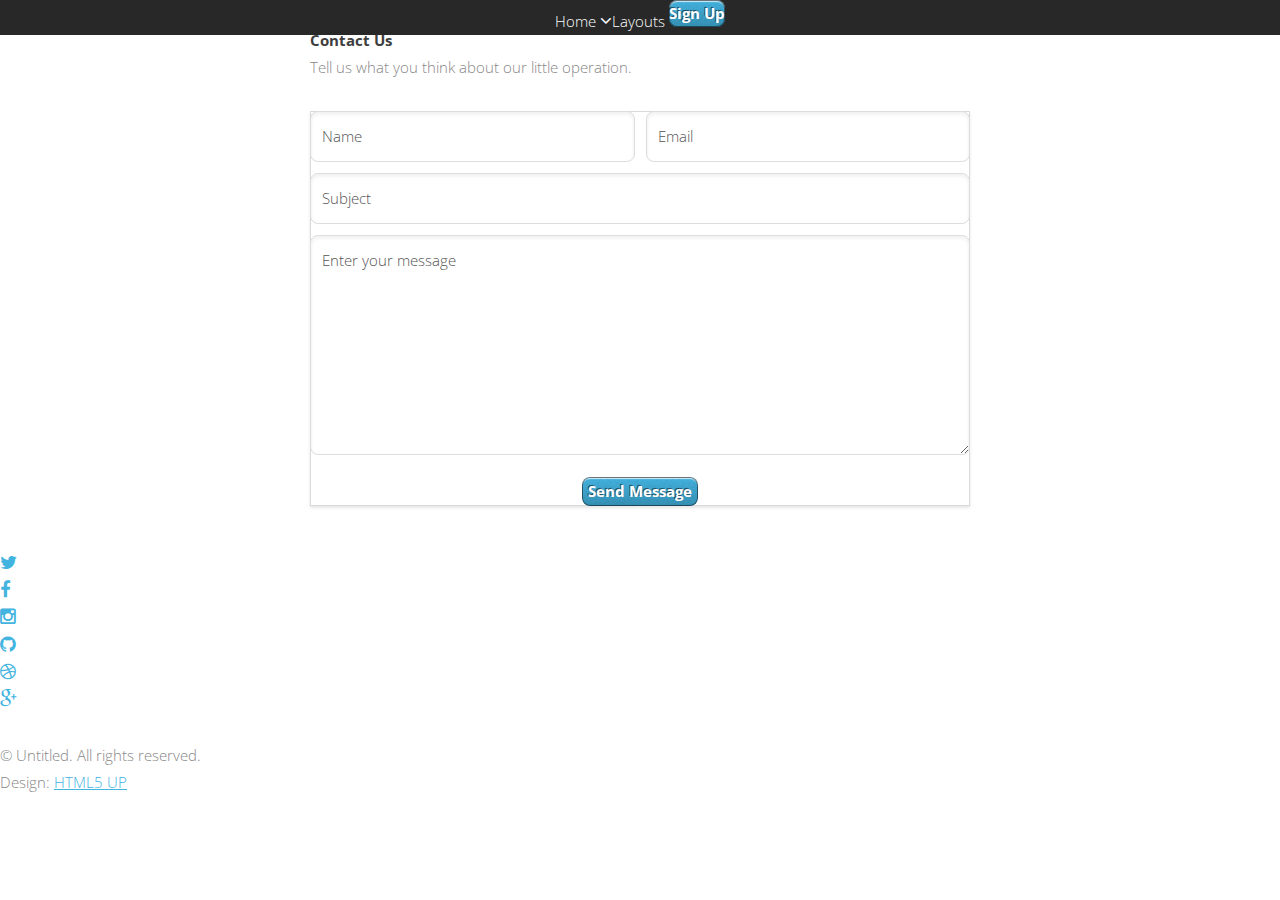
<file: contact.html>
<!DOCTYPE HTML>
<!--
	Alpha by HTML5 UP
	html5up.net | @n33co
	Free for personal and commercial use under the CCA 3.0 license (html5up.net/license)
-->
<html>
	<head>
		<title>Contact - Alpha by HTML5 UP</title>
		<meta http-equiv="content-type" content="text/html; charset=utf-8" />
		<meta name="description" content="" />
		<meta name="keywords" content="" />
		<!--[if lte IE 8]><script src="css/ie/html5shiv.js"></script><![endif]-->
		<script src="js/jquery.min.js"></script>
		<script src="js/jquery.dropotron.min.js"></script>
		<script src="js/jquery.scrollgress.min.js"></script>
		<script src="js/skel.min.js"></script>
		<script src="js/skel-layers.min.js"></script>
		<script src="js/init.js"></script>
		<noscript>
			<link rel="stylesheet" href="css/skel.css" />
			<link rel="stylesheet" href="css/style.css" />
			<link rel="stylesheet" href="css/style-wide.css" />
		</noscript>
		<!--[if lte IE 8]><link rel="stylesheet" href="css/ie/v8.css" /><![endif]-->
	</head>
	<body>

		<!-- Header -->
			<header id="header">
				<h1><a href="index.html">Alpha</a> by HTML5 UP</h1>
				<nav id="nav">
					<ul>
						<li><a href="index.html">Home</a></li>
						<li>
							<a href="" class="icon fa-angle-down">Layouts</a>
							<ul>
								<li><a href="generic.html">Generic</a></li>
								<li><a href="contact.html">Contact</a></li>
								<li><a href="elements.html">Elements</a></li>
								<li>
									<a href="">Submenu</a>
									<ul>
										<li><a href="#">Option One</a></li>
										<li><a href="#">Option Two</a></li>
										<li><a href="#">Option Three</a></li>
										<li><a href="#">Option Four</a></li>
									</ul>
								</li>
							</ul>
						</li>
						<li><a href="#" class="button">Sign Up</a></li>
					</ul>
				</nav>
			</header>

		<!-- Main -->
			<section id="main" class="container small">
				<header>
					<h2>Contact Us</h2>
					<p>Tell us what you think about our little operation.</p>
				</header>
				<div class="box">
					<form method="post" action="#">
						<div class="row uniform half collapse-at-2">
							<div class="6u">
								<input type="text" name="name" id="name" value="" placeholder="Name" />
							</div>
							<div class="6u">
								<input type="email" name="email" id="email" value="" placeholder="Email" />
							</div>
						</div>
						<div class="row uniform half">
							<div class="12u">
								<input type="text" name="subject" id="subject" value="" placeholder="Subject" />
							</div>
						</div>
						<div class="row uniform half">
							<div class="12u">
								<textarea name="message" id="message" placeholder="Enter your message" rows="6"></textarea>
							</div>
						</div>
						<div class="row uniform">
							<div class="12u">
								<ul class="actions align-center">
									<li><input type="submit" value="Send Message" /></li>
								</ul>
							</div>
						</div>
					</form>
				</div>
			</section>
			
		<!-- Footer -->
			<footer id="footer">
				<ul class="icons">
					<li><a href="#" class="icon fa-twitter"><span class="label">Twitter</span></a></li>
					<li><a href="#" class="icon fa-facebook"><span class="label">Facebook</span></a></li>
					<li><a href="#" class="icon fa-instagram"><span class="label">Instagram</span></a></li>
					<li><a href="#" class="icon fa-github"><span class="label">Github</span></a></li>
					<li><a href="#" class="icon fa-dribbble"><span class="label">Dribbble</span></a></li>
					<li><a href="#" class="icon fa-google-plus"><span class="label">Google+</span></a></li>
				</ul>
				<ul class="copyright">
					<li>&copy; Untitled. All rights reserved.</li><li>Design: <a href="http://html5up.net">HTML5 UP</a></li>
				</ul>
			</footer>

	</body>
</html>
</file>
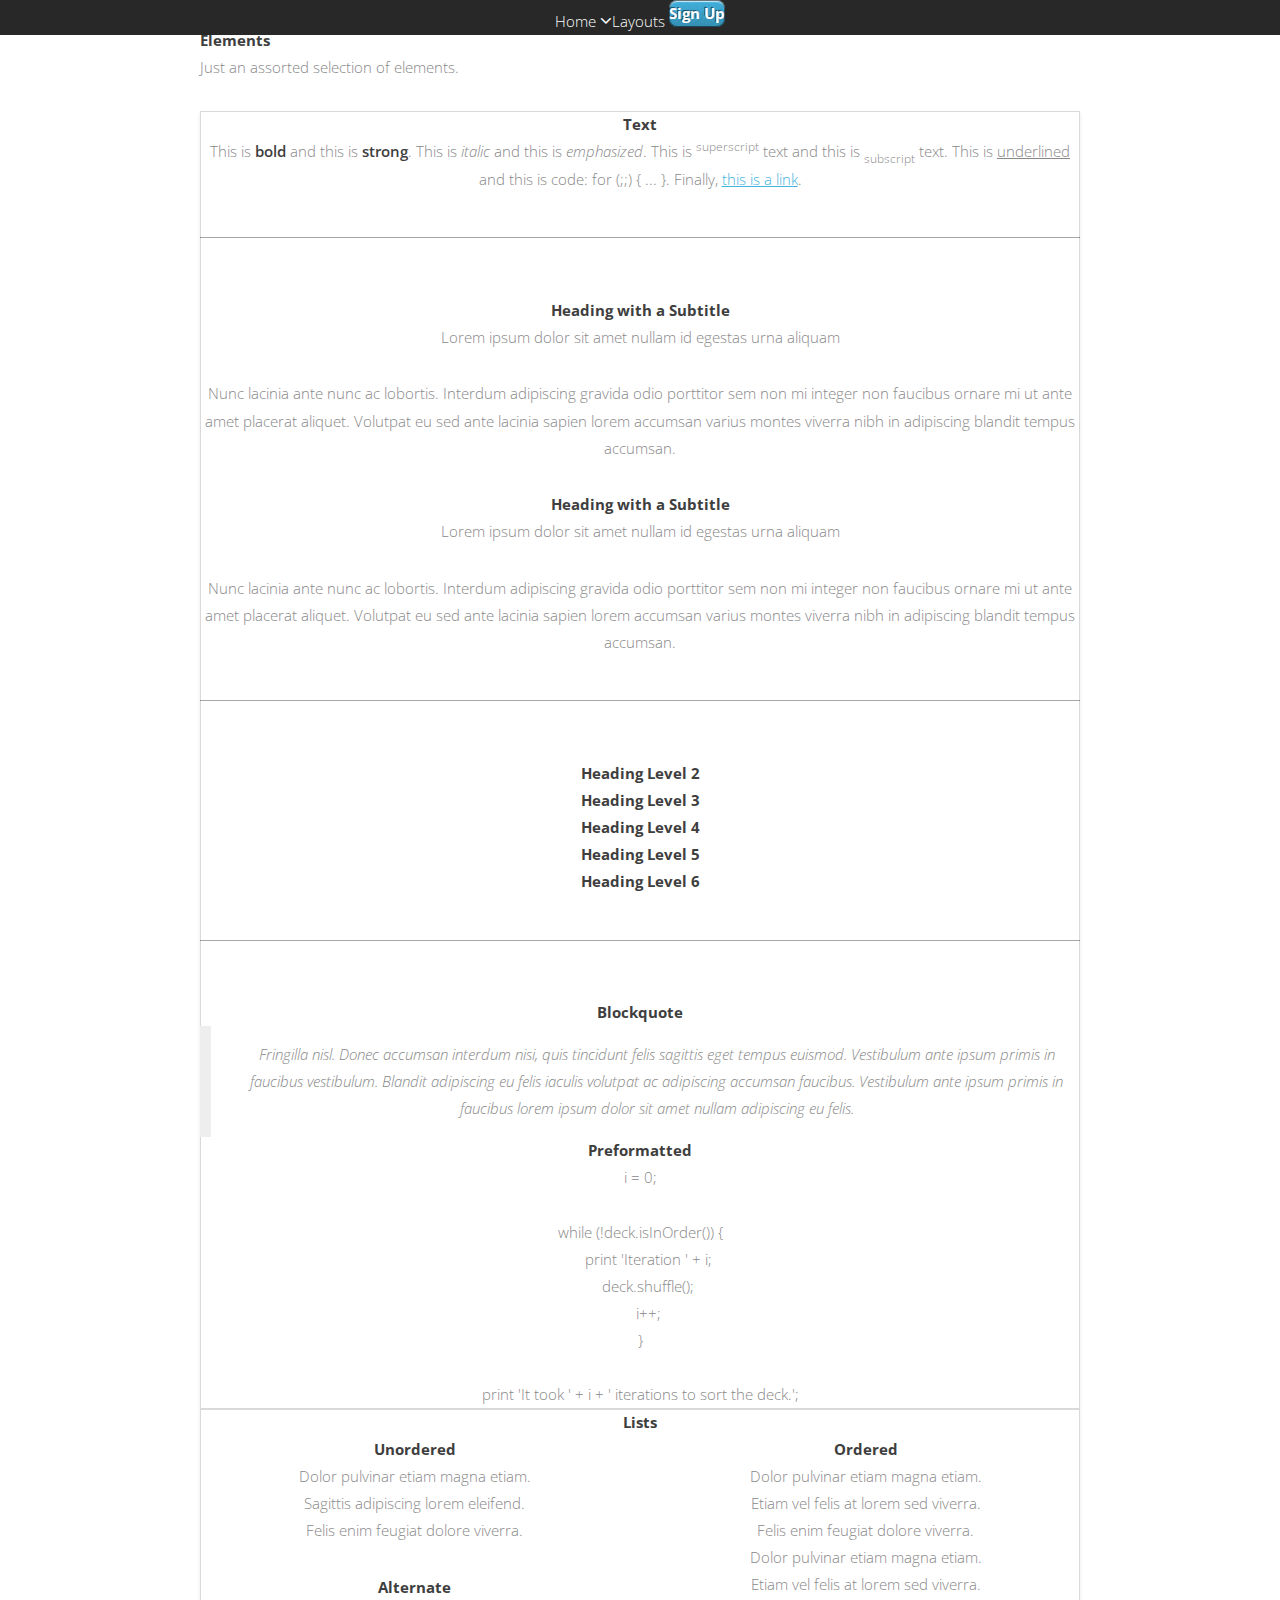
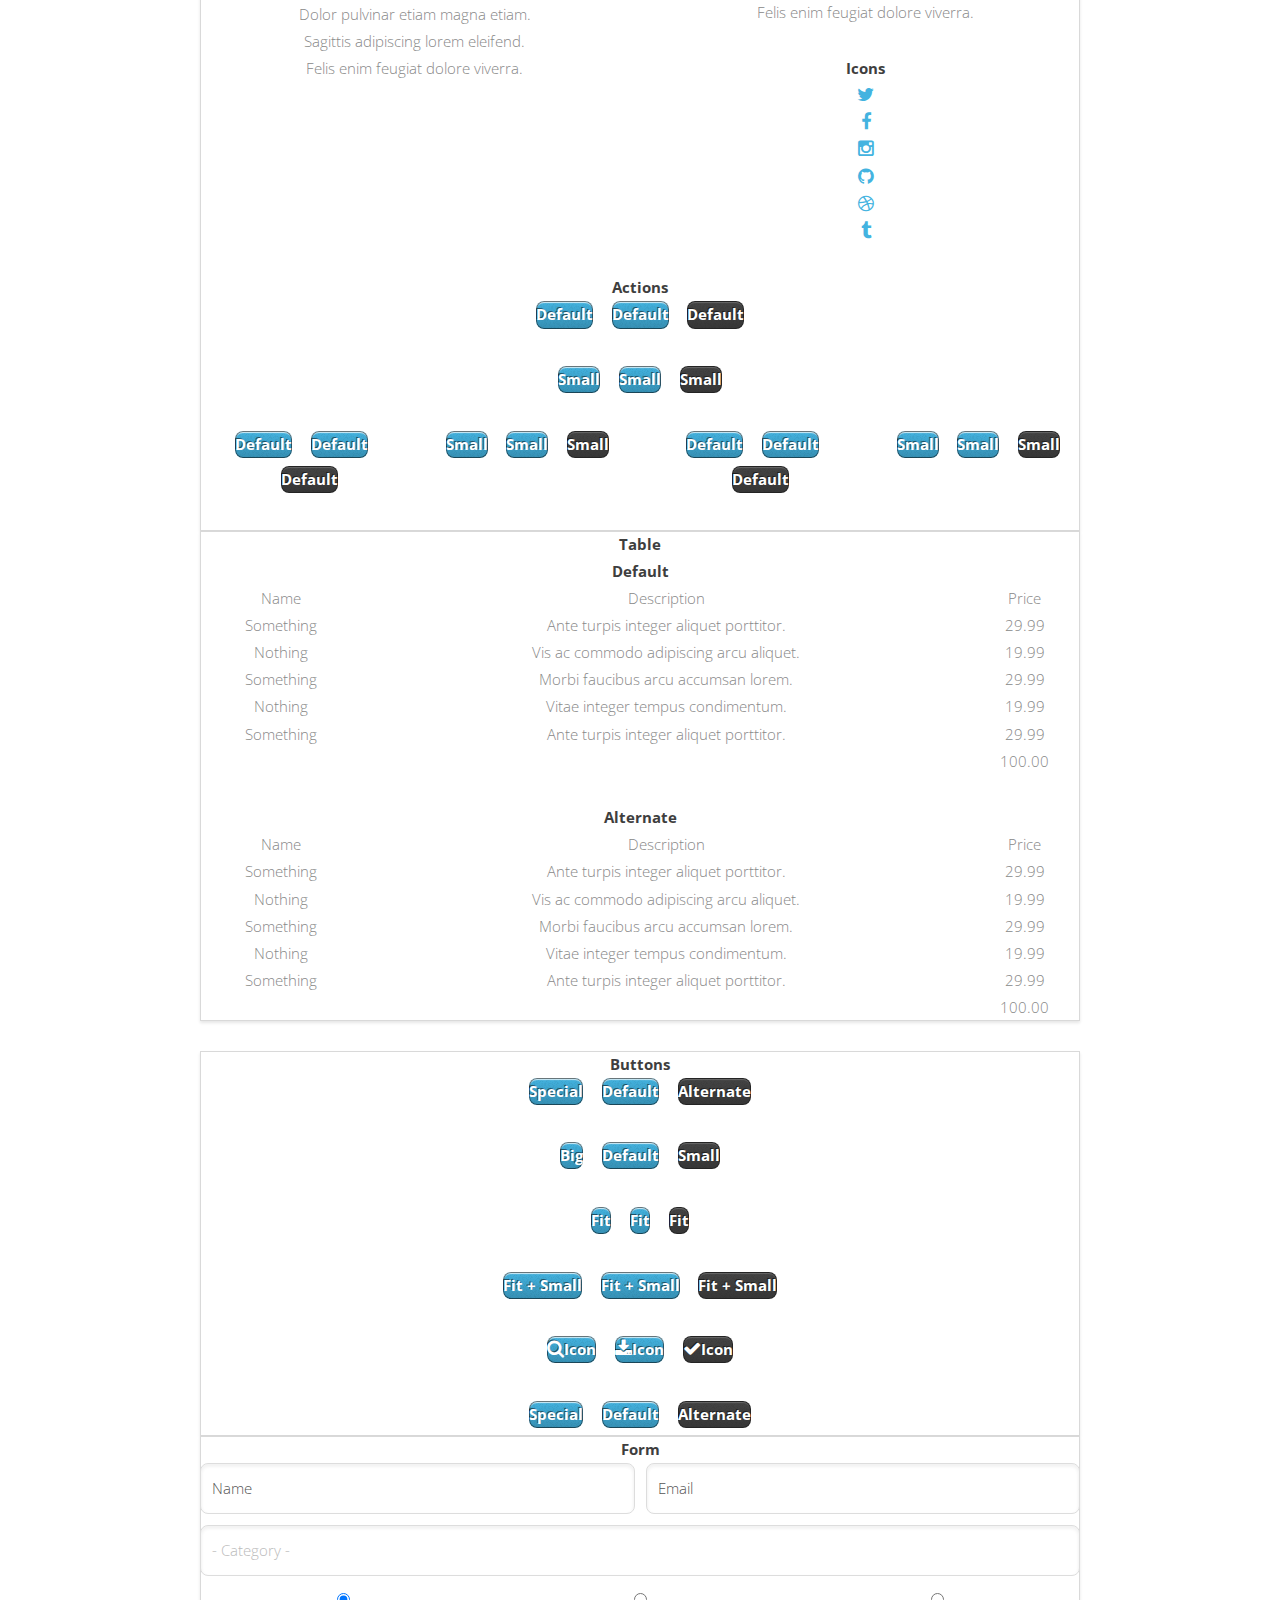
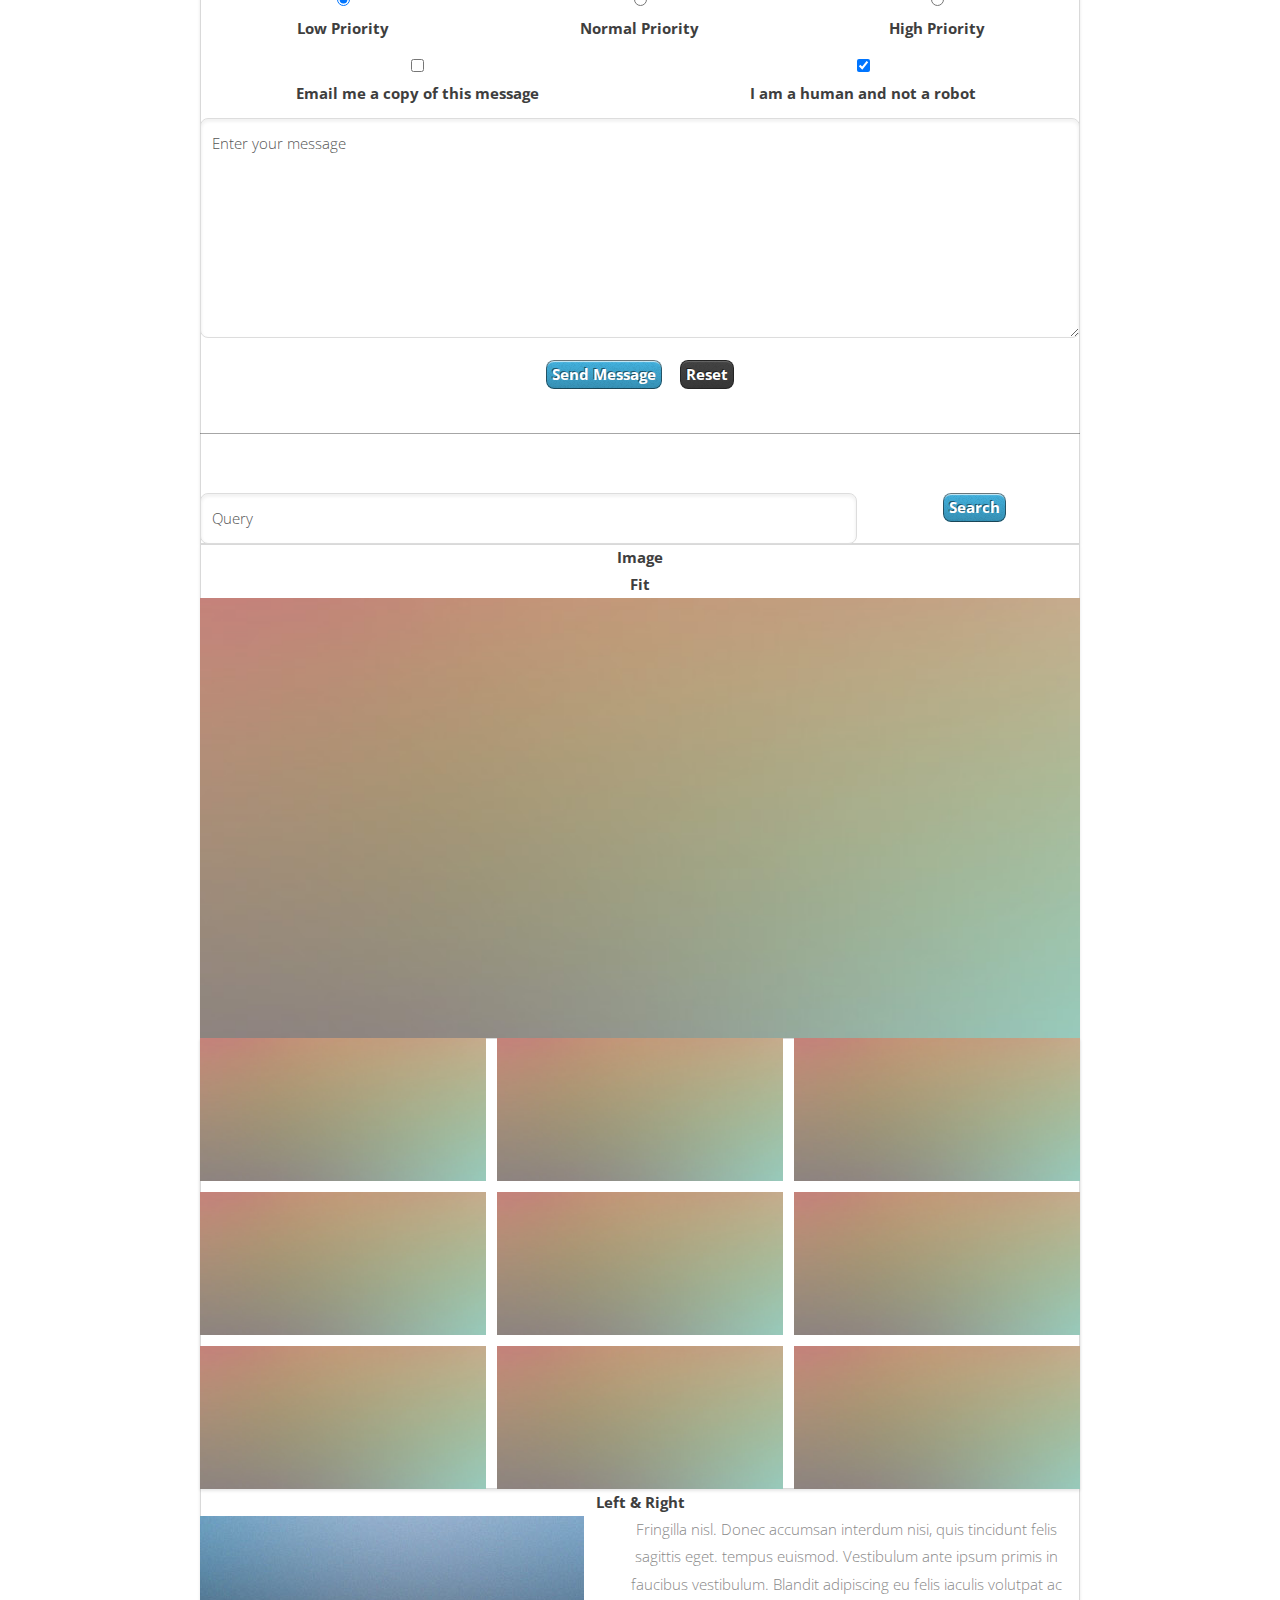
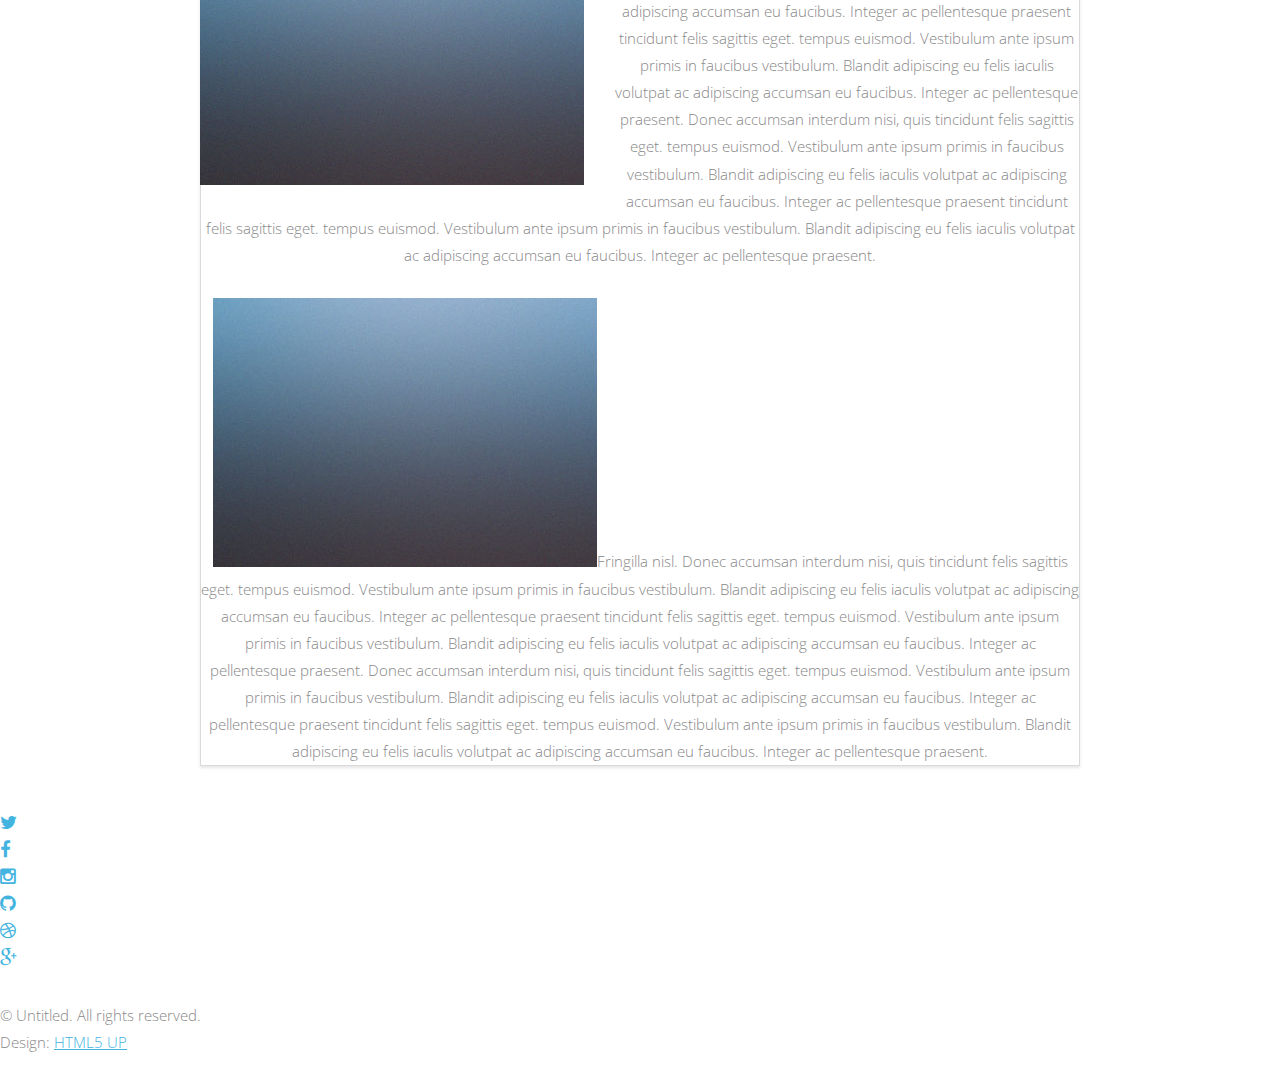
<file: elements.html>
<!DOCTYPE HTML>
<!--
	Alpha by HTML5 UP
	html5up.net | @n33co
	Free for personal and commercial use under the CCA 3.0 license (html5up.net/license)
-->
<html>
	<head>
		<title>Elements - Alpha by HTML5 UP</title>
		<meta http-equiv="content-type" content="text/html; charset=utf-8" />
		<meta name="description" content="" />
		<meta name="keywords" content="" />
		<!--[if lte IE 8]><script src="css/ie/html5shiv.js"></script><![endif]-->
		<script src="js/jquery.min.js"></script>
		<script src="js/jquery.dropotron.min.js"></script>
		<script src="js/jquery.scrollgress.min.js"></script>
		<script src="js/skel.min.js"></script>
		<script src="js/skel-layers.min.js"></script>
		<script src="js/init.js"></script>
		<noscript>
			<link rel="stylesheet" href="css/skel.css" />
			<link rel="stylesheet" href="css/style.css" />
			<link rel="stylesheet" href="css/style-wide.css" />
		</noscript>
		<!--[if lte IE 8]><link rel="stylesheet" href="css/ie/v8.css" /><![endif]-->
	</head>
	<body>

		<!-- Header -->
			<header id="header">
				<h1><a href="index.html">Alpha</a> by HTML5 UP</h1>
				<nav id="nav">
					<ul>
						<li><a href="index.html">Home</a></li>
						<li>
							<a href="" class="icon fa-angle-down">Layouts</a>
							<ul>
								<li><a href="generic.html">Generic</a></li>
								<li><a href="contact.html">Contact</a></li>
								<li><a href="elements.html">Elements</a></li>
								<li>
									<a href="">Submenu</a>
									<ul>
										<li><a href="#">Option One</a></li>
										<li><a href="#">Option Two</a></li>
										<li><a href="#">Option Three</a></li>
										<li><a href="#">Option Four</a></li>
									</ul>
								</li>
							</ul>
						</li>
						<li><a href="#" class="button">Sign Up</a></li>
					</ul>
				</nav>
			</header>

		<!-- Main -->
			<section id="main" class="container">
				<header>
					<h2>Elements</h2>
					<p>Just an assorted selection of elements.</p>
				</header>
				<div class="row">
					<div class="12u">

						<!-- Text -->
							<section class="box">
								<h3>Text</h3>
								<p>This is <b>bold</b> and this is <strong>strong</strong>. This is <i>italic</i> and this is <em>emphasized</em>.
								This is <sup>superscript</sup> text and this is <sub>subscript</sub> text.
								This is <u>underlined</u> and this is code: <code>for (;;) { ... }</code>. Finally, <a href="#">this is a link</a>.</p>

								<hr />
								
								<header>
									<h3>Heading with a Subtitle</h3>
									<p>Lorem ipsum dolor sit amet nullam id egestas urna aliquam</p>
								</header>
								<p>Nunc lacinia ante nunc ac lobortis. Interdum adipiscing gravida odio porttitor sem non mi integer non faucibus ornare mi ut ante amet placerat aliquet. Volutpat eu sed ante lacinia sapien lorem accumsan varius montes viverra nibh in adipiscing blandit tempus accumsan.</p>
								<header>
									<h4>Heading with a Subtitle</h4>
									<p>Lorem ipsum dolor sit amet nullam id egestas urna aliquam</p>
								</header>
								<p>Nunc lacinia ante nunc ac lobortis. Interdum adipiscing gravida odio porttitor sem non mi integer non faucibus ornare mi ut ante amet placerat aliquet. Volutpat eu sed ante lacinia sapien lorem accumsan varius montes viverra nibh in adipiscing blandit tempus accumsan.</p>

								<hr />
								
								<h2>Heading Level 2</h2>
								<h3>Heading Level 3</h3>
								<h4>Heading Level 4</h4>
								<h5>Heading Level 5</h5>
								<h6>Heading Level 6</h6>

								<hr />

								<h4>Blockquote</h4>
								<blockquote>Fringilla nisl. Donec accumsan interdum nisi, quis tincidunt felis sagittis eget tempus euismod. Vestibulum ante ipsum primis in faucibus vestibulum. Blandit adipiscing eu felis iaculis volutpat ac adipiscing accumsan faucibus. Vestibulum ante ipsum primis in faucibus lorem ipsum dolor sit amet nullam adipiscing eu felis.</blockquote>

								<h4>Preformatted</h4>
								<pre>i = 0;

while (!deck.isInOrder()) {
    print 'Iteration ' + i;
    deck.shuffle();
    i++;
}

print 'It took ' + i + ' iterations to sort the deck.';
</pre>
							</section>

					</div>
				</div>
				<div class="row">
					<div class="12u">
						
						<!-- Lists -->
							<section class="box">
								<h3>Lists</h3>
								<div class="row collapse-at-2">
									<div class="6u">

										<h4>Unordered</h4>
										<ul>
											<li>Dolor pulvinar etiam magna etiam.</li>
											<li>Sagittis adipiscing lorem eleifend.</li>
											<li>Felis enim feugiat dolore viverra.</li>
										</ul>

										<h4>Alternate</h4>
										<ul class="alt">
											<li>Dolor pulvinar etiam magna etiam.</li>
											<li>Sagittis adipiscing lorem eleifend.</li>
											<li>Felis enim feugiat dolore viverra.</li>
										</ul>
										
									</div>
									<div class="6u">
										
										<h4>Ordered</h4>
										<ol>
											<li>Dolor pulvinar etiam magna etiam.</li>
											<li>Etiam vel felis at lorem sed viverra.</li>
											<li>Felis enim feugiat dolore viverra.</li>
											<li>Dolor pulvinar etiam magna etiam.</li>
											<li>Etiam vel felis at lorem sed viverra.</li>
											<li>Felis enim feugiat dolore viverra.</li>
										</ol>

										<h4>Icons</h4>
										<ul class="icons">
											<li><a href="#" class="icon fa-twitter"><span class="label">Twitter</span></a></li>
											<li><a href="#" class="icon fa-facebook"><span class="label">Facebook</span></a></li>
											<li><a href="#" class="icon fa-instagram"><span class="label">Instagram</span></a></li>
											<li><a href="#" class="icon fa-github"><span class="label">Github</span></a></li>
											<li><a href="#" class="icon fa-dribbble"><span class="label">Dribbble</span></a></li>
											<li><a href="#" class="icon fa-tumblr"><span class="label">Tumblr</span></a></li>
										</ul>

									</div>
								</div>

								<h4>Actions</h4>
								<ul class="actions">
									<li><a href="#" class="button special">Default</a></li>
									<li><a href="#" class="button">Default</a></li>
									<li><a href="#" class="button alt">Default</a></li>
								</ul>
								<ul class="actions small">
									<li><a href="#" class="button special small">Small</a></li>
									<li><a href="#" class="button small">Small</a></li>
									<li><a href="#" class="button alt small">Small</a></li>
								</ul>
								<div class="row collapse-at-2">
									<div class="3u">
										<ul class="actions vertical">
											<li><a href="#" class="button special">Default</a></li>
											<li><a href="#" class="button">Default</a></li>
											<li><a href="#" class="button alt">Default</a></li>
										</ul>
									</div>
									<div class="3u">
										<ul class="actions vertical small">
											<li><a href="#" class="button special small">Small</a></li>
											<li><a href="#" class="button small">Small</a></li>
											<li><a href="#" class="button alt small">Small</a></li>
										</ul>
									</div>
									<div class="3u">
										<ul class="actions vertical">
											<li><a href="#" class="button special fit">Default</a></li>
											<li><a href="#" class="button fit">Default</a></li>
											<li><a href="#" class="button alt fit">Default</a></li>
										</ul>
									</div>
									<div class="3u">
										<ul class="actions vertical small">
											<li><a href="#" class="button special small fit">Small</a></li>
											<li><a href="#" class="button small fit">Small</a></li>
											<li><a href="#" class="button alt small fit">Small</a></li>
										</ul>
									</div>
								</div>
							</section>

					</div>
				</div>
				<div class="row">
					<div class="12u">

						<!-- Table -->
							<section class="box">
								<h3>Table</h3>
								
								<h4>Default</h4>
								<div class="table-wrapper">
									<table>
										<thead>
											<tr>
												<th>Name</th>
												<th>Description</th>
												<th>Price</th>
											</tr>
										</thead>
										<tbody>
											<tr>
												<td>Something</td>
												<td>Ante turpis integer aliquet porttitor.</td>
												<td>29.99</td>
											</tr>
											<tr>
												<td>Nothing</td>
												<td>Vis ac commodo adipiscing arcu aliquet.</td>
												<td>19.99</td>
											</tr>
											<tr>
												<td>Something</td>
												<td> Morbi faucibus arcu accumsan lorem.</td>
												<td>29.99</td>
											</tr>
											<tr>
												<td>Nothing</td>
												<td>Vitae integer tempus condimentum.</td>
												<td>19.99</td>
											</tr>
											<tr>
												<td>Something</td>
												<td>Ante turpis integer aliquet porttitor.</td>
												<td>29.99</td>
											</tr>
										</tbody>
										<tfoot>
											<tr>
												<td colspan="2"></td>
												<td>100.00</td>
											</tr>
										</tfoot>
									</table>
								</div>
								
								<h4>Alternate</h4>
								<div class="table-wrapper">
									<table class="alt">
										<thead>
											<tr>
												<th>Name</th>
												<th>Description</th>
												<th>Price</th>
											</tr>
										</thead>
										<tbody>
											<tr>
												<td>Something</td>
												<td>Ante turpis integer aliquet porttitor.</td>
												<td>29.99</td>
											</tr>
											<tr>
												<td>Nothing</td>
												<td>Vis ac commodo adipiscing arcu aliquet.</td>
												<td>19.99</td>
											</tr>
											<tr>
												<td>Something</td>
												<td> Morbi faucibus arcu accumsan lorem.</td>
												<td>29.99</td>
											</tr>
											<tr>
												<td>Nothing</td>
												<td>Vitae integer tempus condimentum.</td>
												<td>19.99</td>
											</tr>
											<tr>
												<td>Something</td>
												<td>Ante turpis integer aliquet porttitor.</td>
												<td>29.99</td>
											</tr>
										</tbody>
										<tfoot>
											<tr>
												<td colspan="2"></td>
												<td>100.00</td>
											</tr>
										</tfoot>
									</table>
								</div>
							</section>

					</div>
				</div>
				<div class="row">
					<div class="12u">

						<!-- Buttons -->
							<section class="box">
								<h3>Buttons</h3>
								<ul class="actions">
									<li><a href="#" class="button special">Special</a></li>
									<li><a href="#" class="button">Default</a></li>
									<li><a href="#" class="button alt">Alternate</a></li>
								</ul>
								<ul class="actions">
									<li><a href="#" class="button special big">Big</a></li>
									<li><a href="#" class="button">Default</a></li>
									<li><a href="#" class="button alt small">Small</a></li>
								</ul>
								<ul class="actions fit">
									<li><a href="#" class="button special fit">Fit</a></li>
									<li><a href="#" class="button fit">Fit</a></li>
									<li><a href="#" class="button alt fit">Fit</a></li>
								</ul>
								<ul class="actions fit small">
									<li><a href="#" class="button special fit small">Fit + Small</a></li>
									<li><a href="#" class="button fit small">Fit + Small</a></li>
									<li><a href="#" class="button alt fit small">Fit + Small</a></li>
								</ul>
								<ul class="actions">
									<li><a href="#" class="button special icon fa-search">Icon</a></li>
									<li><a href="#" class="button icon fa-download">Icon</a></li>
									<li><a href="#" class="button alt icon fa-check">Icon</a></li>
								</ul>
								<ul class="actions">
									<li><span class="button special disabled">Special</span></li>
									<li><span class="button disabled">Default</span></li>
									<li><span class="button alt disabled">Alternate</span></li>
								</ul>
							</section>

					</div>
				</div>
				<div class="row">
					<div class="12u">
						
						<!-- Form -->
							<section class="box">
								<h3>Form</h3>
								<form method="post" action="#">
									<div class="row uniform half ollapse-at-2">
										<div class="6u">
											<input type="text" name="name" id="name" value="" placeholder="Name" />
										</div>
										<div class="6u">
											<input type="email" name="email" id="email" value="" placeholder="Email" />
										</div>
									</div>
									<div class="row uniform half">
										<div class="12u">
											<div class="select-wrapper">
												<select name="category" id="category">
													<option value="">- Category -</option>
													<option value="1">Manufacturing</option>
													<option value="1">Shipping</option>
													<option value="1">Administration</option>
													<option value="1">Human Resources</option>
												</select>
											</div>
										</div>
									</div>
									<div class="row uniform half collapse-at-2">
										<div class="4u">
											<input type="radio" id="priority-low" name="priority" checked>
											<label for="priority-low">Low Priority</label>
										</div>
										<div class="4u">
											<input type="radio" id="priority-normal" name="priority">
											<label for="priority-normal">Normal Priority</label>
										</div>
										<div class="4u">
											<input type="radio" id="priority-high" name="priority">
											<label for="priority-high">High Priority</label>
										</div>
									</div>
									<div class="row uniform half">
										<div class="6u">
											<input type="checkbox" id="copy" name="copy">
											<label for="copy">Email me a copy of this message</label>
										</div>
										<div class="6u">
											<input type="checkbox" id="human" name="human" checked>
											<label for="human">I am a human and not a robot</label>
										</div>
									</div>
									<div class="row uniform half">
										<div class="12u">
											<textarea name="message" id="message" placeholder="Enter your message" rows="6"></textarea>
										</div>
									</div>
									<div class="row uniform">
										<div class="12u">
											<ul class="actions">
												<li><input type="submit" value="Send Message" /></li>
												<li><input type="reset" value="Reset" class="alt" /></li>
											</ul>
										</div>
									</div>
								</form>
							
								<hr />
								
								<form method="post" action="#">
									<div class="row uniform half collapse-at-2">
										<div class="9u">
											<input type="text" name="query" id="query" value="" placeholder="Query" />
										</div>
										<div class="3u">
											<input type="submit" value="Search" class="fit" />
										</div>
									</div>
								</form>
							</section>

					</div>
				</div>
				<div class="row">
					<div class="12u">
						
						<!-- Image -->
							<section class="box">
								<h3>Image</h3>
								<h4>Fit</h4>
								<span class="image fit"><img src="images/pic04.jpg" alt="" /></span>
								<div class="box alt">
									<div class="row no-collapse half uniform">
										<div class="4u"><span class="image fit"><img src="images/pic04.jpg" alt="" /></span></div>
										<div class="4u"><span class="image fit"><img src="images/pic04.jpg" alt="" /></span></div>
										<div class="4u"><span class="image fit"><img src="images/pic04.jpg" alt="" /></span></div>
									</div>
									<div class="row no-collapse half uniform">
										<div class="4u"><span class="image fit"><img src="images/pic04.jpg" alt="" /></span></div>
										<div class="4u"><span class="image fit"><img src="images/pic04.jpg" alt="" /></span></div>
										<div class="4u"><span class="image fit"><img src="images/pic04.jpg" alt="" /></span></div>
									</div>
									<div class="row no-collapse half uniform">
										<div class="4u"><span class="image fit"><img src="images/pic04.jpg" alt="" /></span></div>
										<div class="4u"><span class="image fit"><img src="images/pic04.jpg" alt="" /></span></div>
										<div class="4u"><span class="image fit"><img src="images/pic04.jpg" alt="" /></span></div>
									</div>
								</div>

								<h4>Left &amp; Right</h4>
								<p><span class="image left"><img src="images/pic05.jpg" alt="" /></span>Fringilla nisl. Donec accumsan interdum nisi, quis tincidunt felis sagittis eget. tempus euismod. Vestibulum ante ipsum primis in faucibus vestibulum. Blandit adipiscing eu felis iaculis volutpat ac adipiscing accumsan eu faucibus. Integer ac pellentesque praesent tincidunt felis sagittis eget. tempus euismod. Vestibulum ante ipsum primis in faucibus vestibulum. Blandit adipiscing eu felis iaculis volutpat ac adipiscing accumsan eu faucibus. Integer ac pellentesque praesent. Donec accumsan interdum nisi, quis tincidunt felis sagittis eget. tempus euismod. Vestibulum ante ipsum primis in faucibus vestibulum. Blandit adipiscing eu felis iaculis volutpat ac adipiscing accumsan eu faucibus. Integer ac pellentesque praesent tincidunt felis sagittis eget. tempus euismod. Vestibulum ante ipsum primis in faucibus vestibulum. Blandit adipiscing eu felis iaculis volutpat ac adipiscing accumsan eu faucibus. Integer ac pellentesque praesent.</p>
								<p><span class="image right"><img src="images/pic05.jpg" alt="" /></span>Fringilla nisl. Donec accumsan interdum nisi, quis tincidunt felis sagittis eget. tempus euismod. Vestibulum ante ipsum primis in faucibus vestibulum. Blandit adipiscing eu felis iaculis volutpat ac adipiscing accumsan eu faucibus. Integer ac pellentesque praesent tincidunt felis sagittis eget. tempus euismod. Vestibulum ante ipsum primis in faucibus vestibulum. Blandit adipiscing eu felis iaculis volutpat ac adipiscing accumsan eu faucibus. Integer ac pellentesque praesent. Donec accumsan interdum nisi, quis tincidunt felis sagittis eget. tempus euismod. Vestibulum ante ipsum primis in faucibus vestibulum. Blandit adipiscing eu felis iaculis volutpat ac adipiscing accumsan eu faucibus. Integer ac pellentesque praesent tincidunt felis sagittis eget. tempus euismod. Vestibulum ante ipsum primis in faucibus vestibulum. Blandit adipiscing eu felis iaculis volutpat ac adipiscing accumsan eu faucibus. Integer ac pellentesque praesent.</p>
							</section>

					</div>
				</div>
			</section>
			
		<!-- Footer -->
			<footer id="footer">
				<ul class="icons">
					<li><a href="#" class="icon fa-twitter"><span class="label">Twitter</span></a></li>
					<li><a href="#" class="icon fa-facebook"><span class="label">Facebook</span></a></li>
					<li><a href="#" class="icon fa-instagram"><span class="label">Instagram</span></a></li>
					<li><a href="#" class="icon fa-github"><span class="label">Github</span></a></li>
					<li><a href="#" class="icon fa-dribbble"><span class="label">Dribbble</span></a></li>
					<li><a href="#" class="icon fa-google-plus"><span class="label">Google+</span></a></li>
				</ul>
				<ul class="copyright">
					<li>&copy; Untitled. All rights reserved.</li><li>Design: <a href="http://html5up.net">HTML5 UP</a></li>
				</ul>
			</footer>

	</body>
</html>
</file>
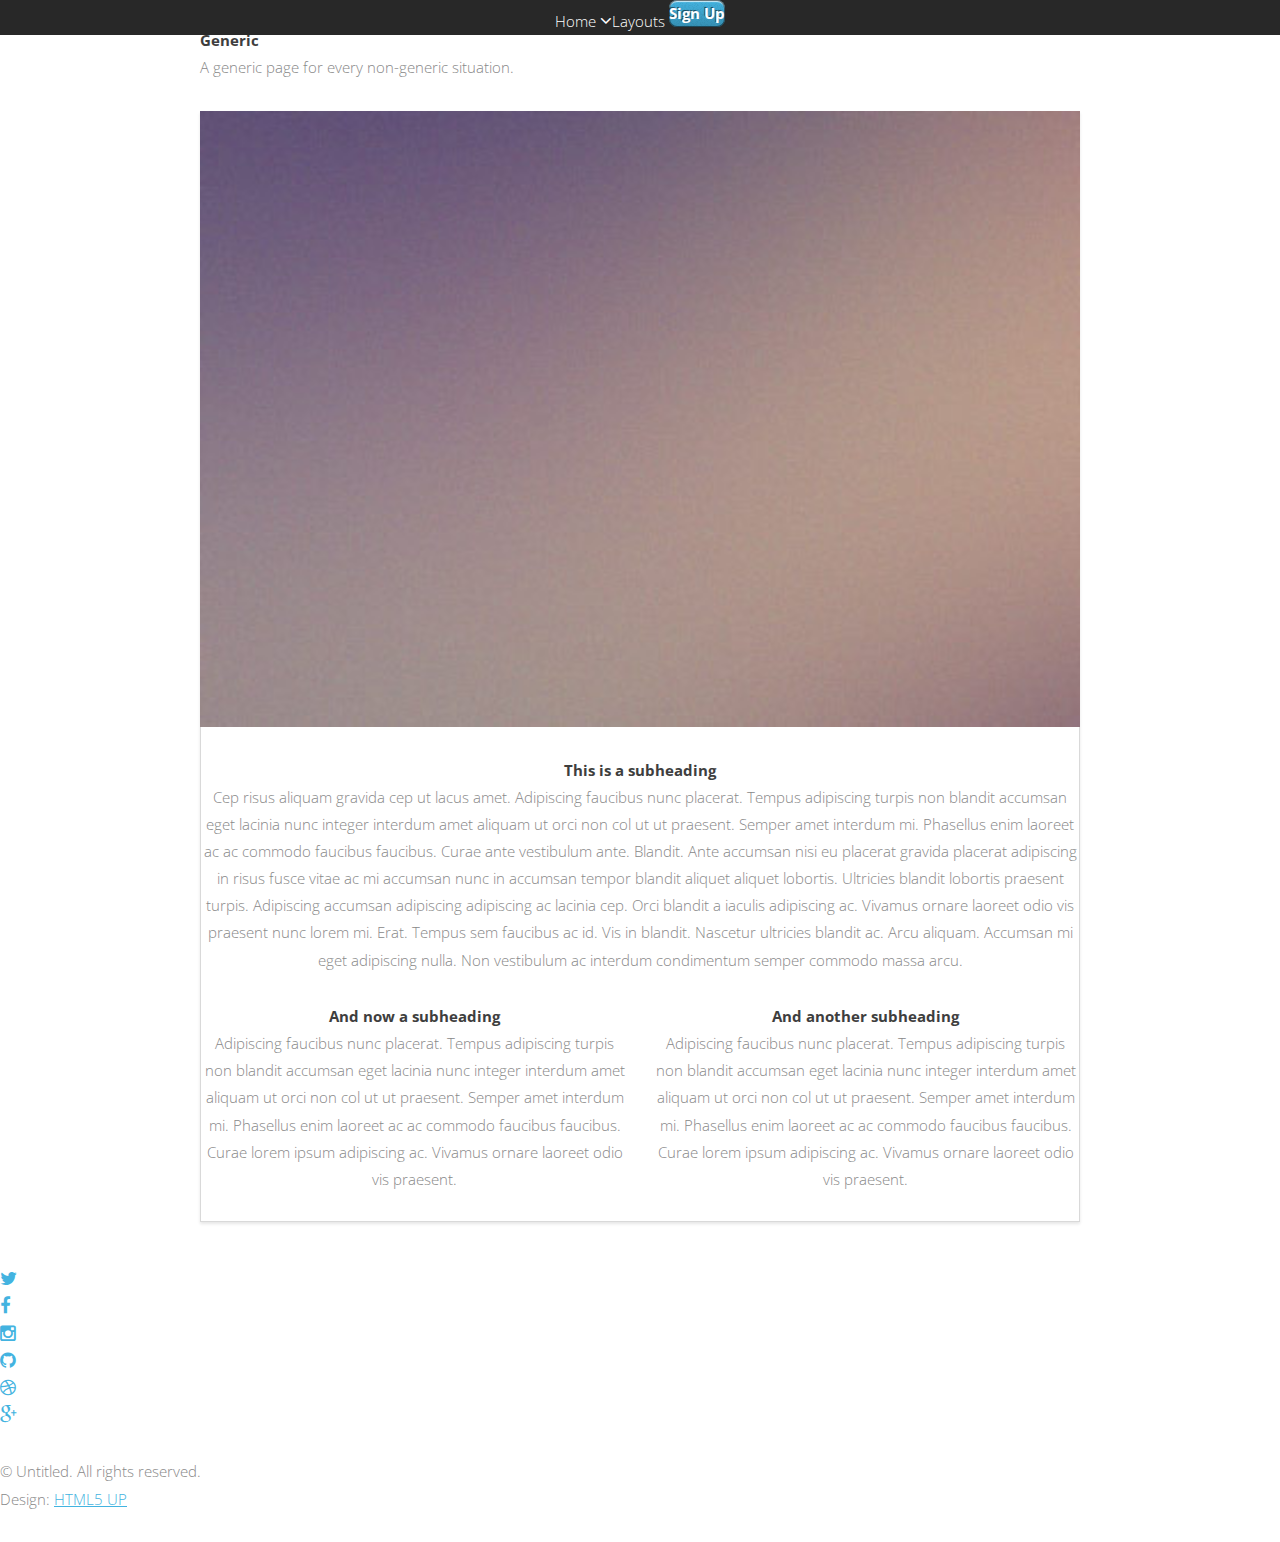
<file: generic.html>
<!DOCTYPE HTML>
<!--
	Alpha by HTML5 UP
	html5up.net | @n33co
	Free for personal and commercial use under the CCA 3.0 license (html5up.net/license)
-->
<html>
	<head>
		<title>Generic - Alpha by HTML5 UP</title>
		<meta http-equiv="content-type" content="text/html; charset=utf-8" />
		<meta name="description" content="" />
		<meta name="keywords" content="" />
		<!--[if lte IE 8]><script src="css/ie/html5shiv.js"></script><![endif]-->
		<script src="js/jquery.min.js"></script>
		<script src="js/jquery.dropotron.min.js"></script>
		<script src="js/jquery.scrollgress.min.js"></script>
		<script src="js/skel.min.js"></script>
		<script src="js/skel-layers.min.js"></script>
		<script src="js/init.js"></script>
		<noscript>
			<link rel="stylesheet" href="css/skel.css" />
			<link rel="stylesheet" href="css/style.css" />
			<link rel="stylesheet" href="css/style-wide.css" />
		</noscript>
		<!--[if lte IE 8]><link rel="stylesheet" href="css/ie/v8.css" /><![endif]-->
	</head>
	<body>

		<!-- Header -->
			<header id="header">
				<h1><a href="index.html">Alpha</a> by HTML5 UP</h1>
				<nav id="nav">
					<ul>
						<li><a href="index.html">Home</a></li>
						<li>
							<a href="" class="icon fa-angle-down">Layouts</a>
							<ul>
								<li><a href="generic.html">Generic</a></li>
								<li><a href="contact.html">Contact</a></li>
								<li><a href="elements.html">Elements</a></li>
								<li>
									<a href="">Submenu</a>
									<ul>
										<li><a href="#">Option One</a></li>
										<li><a href="#">Option Two</a></li>
										<li><a href="#">Option Three</a></li>
										<li><a href="#">Option Four</a></li>
									</ul>
								</li>
							</ul>
						</li>
						<li><a href="#" class="button">Sign Up</a></li>
					</ul>
				</nav>
			</header>

		<!-- Main -->
			<section id="main" class="container">
				<header>
					<h2>Generic</h2>
					<p>A generic page for every non-generic situation.</p>
				</header>
				<div class="box">
					<span class="image featured"><img src="images/pic01.jpg" alt="" /></span>
					<h3>This is a subheading</h3>
					<p>Cep risus aliquam gravida cep ut lacus amet. Adipiscing faucibus nunc placerat. Tempus adipiscing turpis non blandit accumsan eget lacinia nunc integer interdum amet aliquam ut orci non col ut ut praesent. Semper amet interdum mi. Phasellus enim laoreet ac ac commodo faucibus faucibus. Curae ante vestibulum ante. Blandit. Ante accumsan nisi eu placerat gravida placerat adipiscing in risus fusce vitae ac mi accumsan nunc in accumsan tempor blandit aliquet aliquet lobortis. Ultricies blandit lobortis praesent turpis. Adipiscing accumsan adipiscing adipiscing ac lacinia cep. Orci blandit a iaculis adipiscing ac. Vivamus ornare laoreet odio vis praesent nunc lorem mi. Erat. Tempus sem faucibus ac id. Vis in blandit. Nascetur ultricies blandit ac. Arcu aliquam. Accumsan mi eget adipiscing nulla. Non vestibulum ac interdum condimentum semper commodo massa arcu.</p>
					<div class="row">
						<div class="6u">
							<h3>And now a subheading</h3>
							<p>Adipiscing faucibus nunc placerat. Tempus adipiscing turpis non blandit accumsan eget lacinia nunc integer interdum amet aliquam ut orci non col ut ut praesent. Semper amet interdum mi. Phasellus enim laoreet ac ac commodo faucibus faucibus. Curae lorem ipsum adipiscing ac. Vivamus ornare laoreet odio vis praesent.</p>
						</div>
						<div class="6u">
							<h3>And another subheading</h3>
							<p>Adipiscing faucibus nunc placerat. Tempus adipiscing turpis non blandit accumsan eget lacinia nunc integer interdum amet aliquam ut orci non col ut ut praesent. Semper amet interdum mi. Phasellus enim laoreet ac ac commodo faucibus faucibus. Curae lorem ipsum adipiscing ac. Vivamus ornare laoreet odio vis praesent.</p>
						</div>
					</div>
				</div>
			</section>
			
		<!-- Footer -->
			<footer id="footer">
				<ul class="icons">
					<li><a href="#" class="icon fa-twitter"><span class="label">Twitter</span></a></li>
					<li><a href="#" class="icon fa-facebook"><span class="label">Facebook</span></a></li>
					<li><a href="#" class="icon fa-instagram"><span class="label">Instagram</span></a></li>
					<li><a href="#" class="icon fa-github"><span class="label">Github</span></a></li>
					<li><a href="#" class="icon fa-dribbble"><span class="label">Dribbble</span></a></li>
					<li><a href="#" class="icon fa-google-plus"><span class="label">Google+</span></a></li>
				</ul>
				<ul class="copyright">
					<li>&copy; Untitled. All rights reserved.</li><li>Design: <a href="http://html5up.net">HTML5 UP</a></li>
				</ul>
			</footer>

	</body>
</html>
</file>
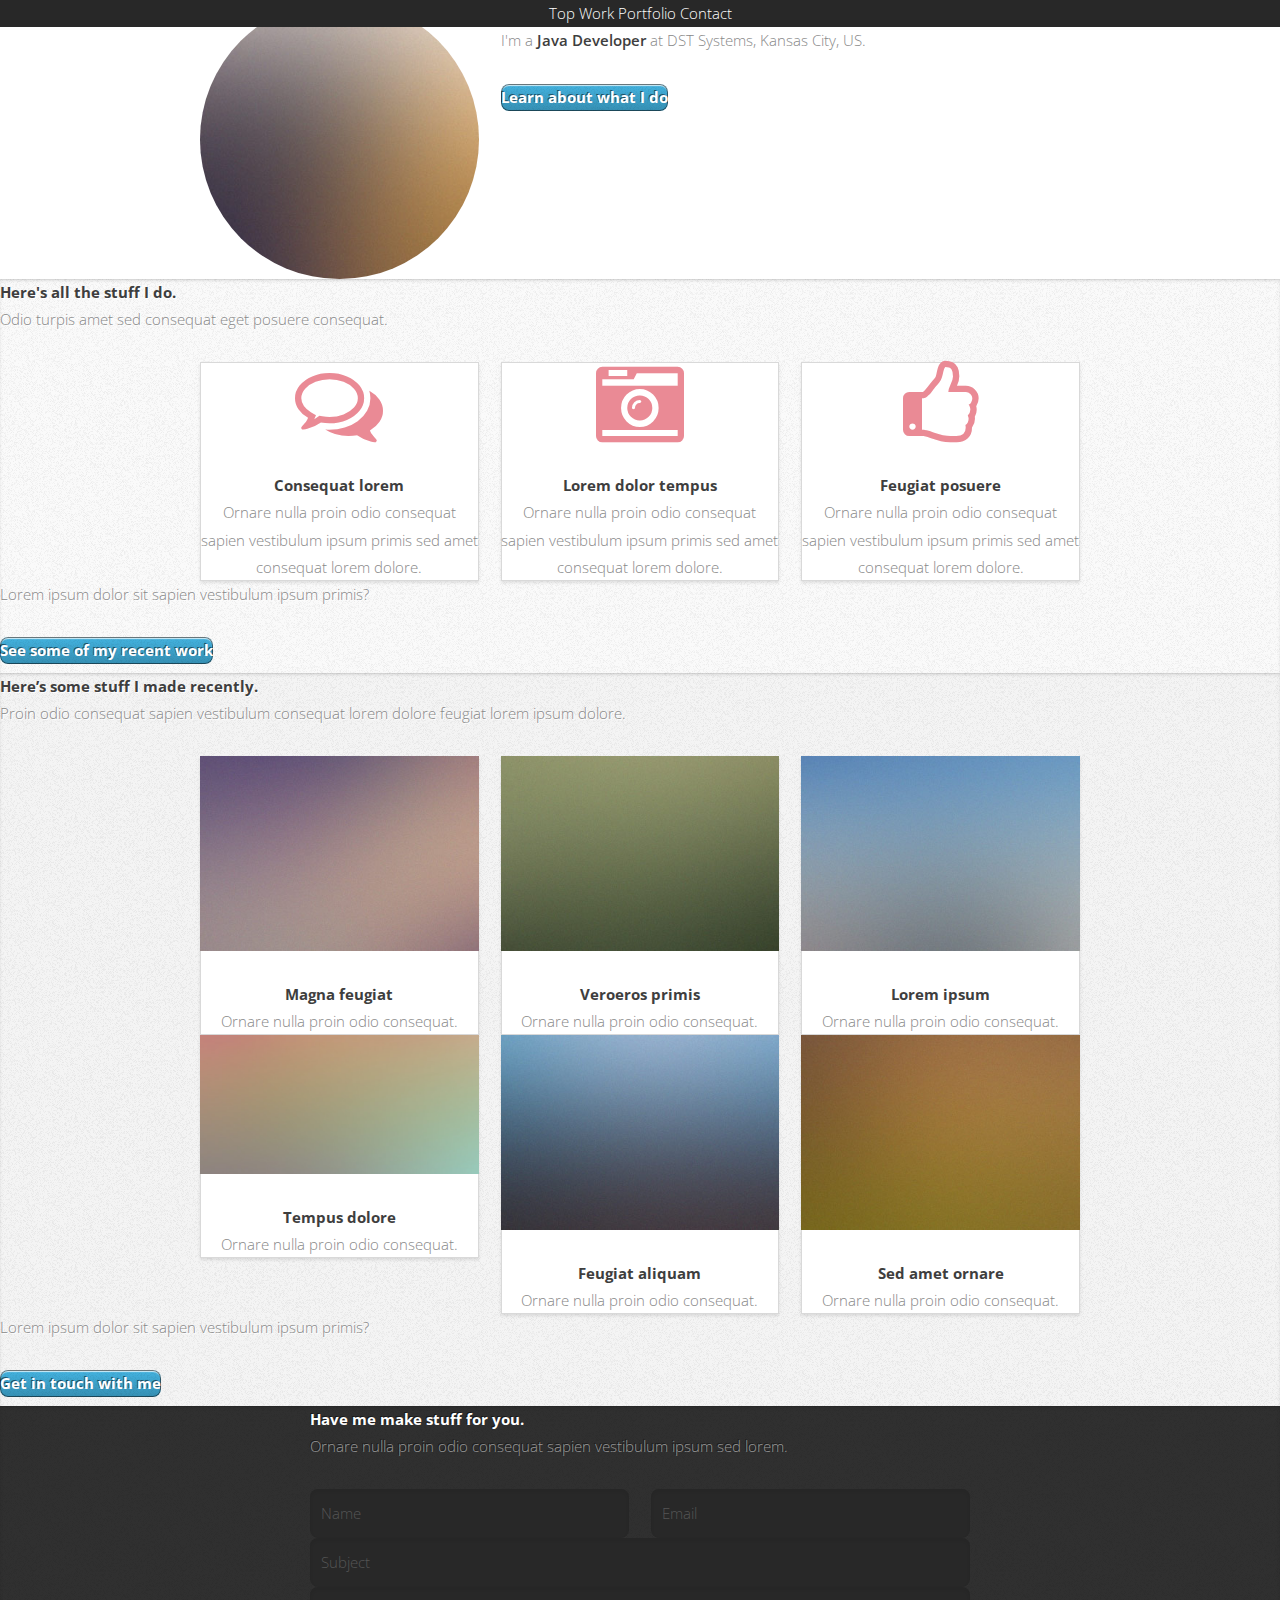
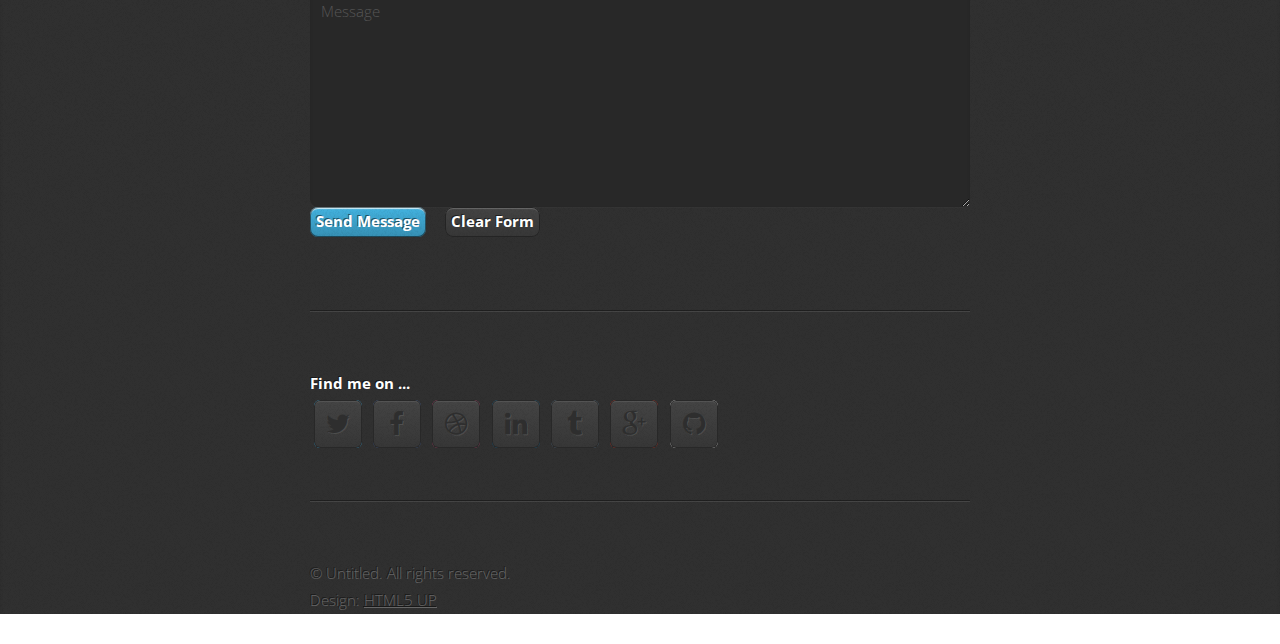
<file: index_old.html>
﻿<!DOCTYPE HTML>
<!--
	Surya Rao Rayarao
-->
<html>
	<head>
		<title>Surya Rao Rayarao</title>
<link rel="shortcut icon" href="favicon.ico" type="image/x-icon">
<link rel="icon" href="favicon.ico" type="image/x-icon">		
<meta http-equiv="content-type" content="text/html; charset=utf-8" />
		<meta name="description" content="Surya Rao Rayarao professional website" />
		<meta name="keywords" content="Surya Rao Rayarao, resume, profile,java" />
		<!--[if lte IE 8]><script src="css/ie/html5shiv.js"></script><![endif]-->
		<script src="js/jquery.min.js"></script>
		<script src="js/jquery.scrolly.min.js"></script>
		<script src="js/skel.min.js"></script>
		<script src="js/init.js"></script>
		<noscript>
			<link rel="stylesheet" href="css/skel.css" />
			<link rel="stylesheet" href="css/style.css" />
			<link rel="stylesheet" href="css/style-desktop.css" />
		</noscript>
		<!--[if lte IE 8]><link rel="stylesheet" href="css/ie/v8.css" /><![endif]-->
		<!--[if lte IE 9]><link rel="stylesheet" href="css/ie/v9.css" /><![endif]-->
	</head>
	<body>

		<!-- Nav -->
			<nav id="nav">
				<ul class="container">
					<li><a href="#top">Top</a></li>
					<li><a href="#work">Work</a></li>
					<li><a href="#portfolio">Portfolio</a></li>
					<li><a href="#contact">Contact</a></li>
				</ul>
			</nav>

		<!-- Home -->
			<div class="wrapper style1 first">
				<article class="container" id="top">
					<div class="row">
						<div class="4u">
							<span class="image fit"><img src="images/pic00.jpg" alt="" /></span>
						</div>
						<div class="8u">
							<header>
								<h1>Hi. I'm <strong>Surya</strong>.</h1>
							</header>
							<p>I'm a <strong>Java Developer</strong> at DST Systems, Kansas City, US.</p>
							<a href="#work" class="button big scrolly">Learn about what I do</a>
						</div>
					</div>
				</article>
			</div>

		<!-- Work -->
			<div class="wrapper style2">
				<article id="work">
					<header>
						<h2>Here's all the stuff I do.</h2>
						<p>Odio turpis amet sed consequat eget posuere consequat.</p>
					</header>
					<div class="container">
						<div class="row">
							<div class="4u">
								<section class="box style1">
									<span class="icon featured fa-comments-o"></span>
									<h3>Consequat lorem</h3>
									<p>Ornare nulla proin odio consequat sapien vestibulum ipsum primis sed amet consequat lorem dolore.</p>
								</section>
							</div>
							<div class="4u">
								<section class="box style1">
									<span class="icon featured fa-camera-retro"></span>
									<h3>Lorem dolor tempus</h3>
									<p>Ornare nulla proin odio consequat sapien vestibulum ipsum primis sed amet consequat lorem dolore.</p>
								</section>
							</div>
							<div class="4u">
								<section class="box style1">
									<span class="icon featured fa-thumbs-o-up"></span>
									<h3>Feugiat posuere</h3>
									<p>Ornare nulla proin odio consequat sapien vestibulum ipsum primis sed amet consequat lorem dolore.</p>
								</section>
							</div>
						</div>
					</div>
					<footer>
						<p>Lorem ipsum dolor sit sapien vestibulum ipsum primis?</p>
						<a href="#portfolio" class="button big scrolly">See some of my recent work</a>
					</footer>
				</article>
			</div>

		<!-- Portfolio -->
			<div class="wrapper style3">
				<article id="portfolio">
					<header>
						<h2>Here’s some stuff I made recently.</h2>
						<p>Proin odio consequat  sapien vestibulum consequat lorem dolore feugiat lorem ipsum dolore.</p>
					</header>
					<div class="container">
						<div class="row">
							<div class="4u">
								<article class="box style2">
									<a href="#" class="image featured"><img src="images/pic01.jpg" alt="" /></a>
									<h3><a href="#">Magna feugiat</a></h3>
									<p>Ornare nulla proin odio consequat.</p>
								</article>
							</div>
							<div class="4u">
								<article class="box style2">
									<a href="#" class="image featured"><img src="images/pic02.jpg" alt="" /></a>
									<h3><a href="#">Veroeros primis</a></h3>
									<p>Ornare nulla proin odio consequat.</p>
								</article>
							</div>
							<div class="4u">
								<article class="box style2">
									<a href="#" class="image featured"><img src="images/pic03.jpg" alt="" /></a>
									<h3><a href="#">Lorem ipsum</a></h3>
									<p>Ornare nulla proin odio consequat.</p>
								</article>
							</div>
						</div>
						<div class="row">
							<div class="4u">
								<article class="box style2">
									<a href="#" class="image featured"><img src="images/pic04.jpg" alt="" /></a>
									<h3><a href="#">Tempus dolore</a></h3>
									<p>Ornare nulla proin odio consequat.</p>
								</article>
							</div>
							<div class="4u">
								<article class="box style2">
									<a href="#" class="image featured"><img src="images/pic05.jpg" alt="" /></a>
									<h3><a href="#">Feugiat aliquam</a></h3>
									<p>Ornare nulla proin odio consequat.</p>
								</article>
							</div>
							<div class="4u">
								<article class="box style2">
									<a href="#" class="image featured"><img src="images/pic06.jpg" alt="" /></a>
									<h3><a href="#">Sed amet ornare</a></h3>
									<p>Ornare nulla proin odio consequat.</p>
								</article>
							</div>
						</div>
					</div>
					<footer>
						<p>Lorem ipsum dolor sit sapien vestibulum ipsum primis?</p>
						<a href="#contact" class="button big scrolly">Get in touch with me</a>
					</footer>
				</article>
			</div>

		<!-- Contact -->
			<div class="wrapper style4">
				<article id="contact" class="container small">
					<header>
						<h2>Have me make stuff for you.</h2>
						<p>Ornare nulla proin odio consequat sapien vestibulum ipsum sed lorem.</p>
					</header>
					<div>
						<div class="row">
							<div class="12u">
								<form method="post" action="#">
									<div>
										<div class="row">
											<div class="6u">
												<input type="text" name="name" id="name" placeholder="Name" />
											</div>
											<div class="6u">
												<input type="text" name="email" id="email" placeholder="Email" />
											</div>
										</div>
										<div class="row">
											<div class="12u">
												<input type="text" name="subject" id="subject" placeholder="Subject" />
											</div>
										</div>
										<div class="row">
											<div class="12u">
												<textarea name="message" id="message" placeholder="Message"></textarea>
											</div>
										</div>
										<div class="row double">
											<div class="12u">
												<ul class="actions">
													<li><input type="submit" value="Send Message" /></li>
													<li><input type="reset" value="Clear Form" class="alt" /></li>
												</ul>
											</div>
										</div>
									</div>
								</form>
							</div>
						</div>
						<div class="row">
							<div class="12u">
								<hr />
								<h3>Find me on ...</h3>
								<ul class="social">
									<li><a href="#" class="icon fa-twitter"><span class="label">Twitter</span></a></li>
									<li><a href="#" class="icon fa-facebook"><span class="label">Facebook</span></a></li>
									<li><a href="#" class="icon fa-dribbble"><span class="label">Dribbble</span></a></li>
									<li><a href="#" class="icon fa-linkedin"><span class="label">LinkedIn</span></a></li>
									<li><a href="#" class="icon fa-tumblr"><span class="label">Tumblr</span></a></li>
									<li><a href="#" class="icon fa-google-plus"><span class="label">Google+</span></a></li>
									<li><a href="#" class="icon fa-github"><span class="label">Github</span></a></li>
									<!--
									<li><a href="#" class="icon fa-rss"><span>RSS</span></a></li>
									<li><a href="#" class="icon fa-instagram"><span>Instagram</span></a></li>
									<li><a href="#" class="icon fa-foursquare"><span>Foursquare</span></a></li>
									<li><a href="#" class="icon fa-skype"><span>Skype</span></a></li>
									<li><a href="#" class="icon fa-soundcloud"><span>Soundcloud</span></a></li>
									<li><a href="#" class="icon fa-youtube"><span>YouTube</span></a></li>
									<li><a href="#" class="icon fa-blogger"><span>Blogger</span></a></li>
									<li><a href="#" class="icon fa-flickr"><span>Flickr</span></a></li>
									<li><a href="#" class="icon fa-vimeo"><span>Vimeo</span></a></li>
									-->
								</ul>
								<hr />
							</div>
						</div>
					</div>
					<footer>
						<ul id="copyright">
							<li>&copy; Untitled. All rights reserved.</li><li>Design: <a href="http://html5up.net">HTML5 UP</a></li>
						</ul>
					</footer>
				</article>
			</div>

	</body>
</html>
</file>
<file: css/style-wide.css>
/*
	Alpha by HTML5 UP
	html5up.net | @n33co
	Free for personal and commercial use under the CCA 3.0 license (html5up.net/license)
*/

/* Basic */

	body, input, select, textarea {
		font-size: 13pt;
	}

/* Banner */

	#banner {
		padding: 10em 0 18em 0;
	}
</file>
<file: css/ie/v8.css>
/*
	Alpha by HTML5 UP
	html5up.net | @n33co
	Free for personal and commercial use under the CCA 3.0 license (html5up.net/license)
*/

/* Basic */

	pre, code {
		position: relative;
		-ms-behavior: url("css/ie/PIE.htc");
	}

/* Form */

	input[type="text"],
	input[type="password"],
	input[type="email"],
	select,
	textarea {
		position: relative;
		-ms-behavior: url("css/ie/PIE.htc");
		line-height: 3em;
	}

	input[type="checkbox"],
	input[type="radio"] {
		opacity: 1;
		z-index: auto;
	}

		input[type="checkbox"] + label:before,
		input[type="radio"] + label:before {
			display: none;
		}

/* Button */

	input[type="submit"],
	input[type="reset"],
	input[type="button"],
	.button {
		position: relative;
		-ms-behavior: url("css/ie/PIE.htc");
	}

		input[type="submit"].alt,
		input[type="reset"].alt,
		input[type="button"].alt,
		.button.alt {
			border: solid 2px #e5e5e5;
		}

/* Box */

	.box {
		position: relative;
		-ms-behavior: url("css/ie/PIE.htc");
	}

		.box .image.featured {
			margin: 2em 0;
			width: 100%;
		}

/* Icon */

	.icon.major {
		position: relative;
		-ms-behavior: url("css/ie/PIE.htc");
	}

/* Image */

	.image {
		position: relative;
		-ms-behavior: url("css/ie/PIE.htc");
	}

		.image img {
			position: relative;
			-ms-behavior: url("css/ie/PIE.htc");
		}

/* Header */

	#header nav > ul > li a {
		color: #fff;
		display: inline-block;
		text-decoration: none;
		border: 0;
	}

		#header nav > ul > li a.icon:before {
			color: #fff;
			margin-right: 0.5em;
		}

	#header.alt {
		color: #fff;
	}

		#header.alt nav > ul > li a:not(.button).icon:before {
			color: rgba(255, 255, 255, 0.75);
		}

		#header.alt nav > ul > li.active a:not(.button) {
			background-color: rgba(255, 255, 255, 0.2);
		}

	.dropotron {
		border: solid 1px #e5e5e5;
	}

		.dropotron.level-0 {
			margin-top: 0;
		}

			.dropotron.level-0:before {
				display: none;
			}

/* Banner */

	#banner {
		background-attachment: scroll;
		background-image: url("../../images/banner.jpg");
		background-position: auto;
		background-repeat: no-repeat;
		background-size: cover;
		-ms-behavior: url("css/ie/backgroundsize.min.htc");
	}

		#banner input[type="submit"],
		#banner input[type="reset"],
		#banner input[type="button"],
		#banner .button {
			border: solid 2px #fff;
		}

/* Main */

	#main {
		position: relative;
		z-index: 1;
	}

/* CTA */

	#cta input[type="text"],
	#cta input[type="password"],
	#cta input[type="email"],
	#cta select,
	#cta textarea {
		background: #e89980;
		border: solid 2px #fff;
	}

	#cta .formerize-placeholder {
		color: #fff !important;
	}
</file>
<file: css/style-desktop.css>
/*
	Miniport by HTML5 UP
	html5up.net | @n33co
	Free for personal and commercial use under the CCA 3.0 license (html5up.net/license)
*/

/*********************************************************************************/
/* Basic                                                                         */
/*********************************************************************************/

	body,input,textarea,select
	{
		font-size: 13pt;
	}

	h1
	{
		font-size: 3.25em;
		letter-spacing: -0.025em;
	}

	h2
	{
		font-size: 2em;
		letter-spacing: -0.015em;
	}
	
	h3
	{
		font-size: 1.5em;
		letter-spacing: -0.015em;
	}

	h1, h2, h3, h4, h5, h6
	{
		margin: 0 0 0.75em 0;
	}

	header
	{
		margin: 0 0 3em 0;
	}
	
		header > p
		{
			font-size: 1.25em;
			margin: 0;
		}

	footer
	{
		margin: 3em 0 0 0;
	}
	
		footer > p
		{
			font-size: 1.25em;
		}
	
	/* Form */
	
		form
		{
		}
		
			form .button
			{
				margin: 0 0.5em 0 0.5em;
			}

	/* Button */
	
		input[type="button"],
		input[type="submit"],
		input[type="reset"],
		.button
		{
			padding: 1em 2.35em 1em 2.35em;
			font-size: 1.1em;
		}

			input[type="button"].big,
			input[type="submit"].big,
			input[type="reset"].big,
			.button.big
			{
				font-size: 1.5em;
				letter-spacing: -0.025em;
			}

	/* Box */

		.box
		{
			padding: 2em;
		}

			.box.style1
			{
				padding: 3em 2em 3.5em 2em;
			}

				.box.style1 h3
				{
					margin-bottom: 0.5em;
				}

			.box.style2
			{
			}

				.box.style2 h3
				{
					margin-bottom: 0.25em;
				}

				.box.style2 .image
				{
					position: relative;
					left: 2em;
					top: 2em;
					margin: -4em 0 4em -4em;
					width: auto;
				}

/*********************************************************************************/
/* Wrappers                                                                      */
/*********************************************************************************/

	.wrapper
	{
		padding: 8em 0 8em 0;
		text-align: center;
	}
	
		.wrapper.first
		{
			padding-top: 12em;
		}

/*********************************************************************************/
/* Nav                                                                           */
/*********************************************************************************/

	#nav
	{
	}

		#nav a:hover
		{
			background: #383838;
		}
		
		#nav a:active
		{
			background: #484848;
		}
	
		#nav a
		{
			padding: 0.2em 1em 0.2em 1em;
			margin: 0.6em 0.2em 0.6em 0.2em;
			font-weight: 600;
			border-radius: 8px;
			-moz-transition: background-color .2s ease-in-out;
			-webkit-transition: background-color .2s ease-in-out;
			-o-transition: background-color .2s ease-in-out;
			-ms-transition: background-color .2s ease-in-out;
			transition: background-color .2s ease-in-out;
			color: #fff;
		}
		
/*********************************************************************************/
/* Articles                                                                      */
/*********************************************************************************/

	#top
	{
		text-align: left;
	}

		#top .image
		{
			width: 20em;
			height: 20em;
			margin: 0;
		}

		#top h1
		{
			margin-top: 0.35em;
		}
	
		#top p
		{
			font-size: 1.5em;
			line-height: 1.75em;
		}
		
	#contact
	{
	}
	
		#contact footer
		{
			font-size: 0.9em;
		}
		
/*********************************************************************************/
/* Copyright                                                                     */
/*********************************************************************************/

	#copyright
	{
		font-size: 1em;
		line-height: 1em;
	}

		#copyright li
		{
			display: inline-block;
			border-left: solid 1px rgba(0,0,0,0.5);
			box-shadow: -1px 0px 0px 0px rgba(255,255,255,0.1);
			padding: 0 0 0 1em;
			margin: 0 0 0 1em;
		}
		
		#copyright li:first-child
		{
			border: 0;
			box-shadow: none;
			padding-left: 0;
			margin-left: 0;
		}
</file>
<file: css/ie/v9.css>
/*
	Miniport by HTML5 UP
	html5up.net | @n33co
	Free for personal and commercial use under the CCA 3.0 license (html5up.net/license)
*/

/*********************************************************************************/
/* Basic                                                                         */
/*********************************************************************************/

	/* Button */

		input[type="button"],
		input[type="submit"],
		input[type="reset"],
		.button
		{
			background-image: url('images/grad0-20.svg');
		}
		
	/* List */

		ul
		{
		}

			ul.social
			{
			}
			
				ul.social li a:before
				{
					background-image: url('images/grad0-20.svg');
				}
</file>
<file: css/skel.css>
/* Resets (http://meyerweb.com/eric/tools/css/reset/ | v2.0 | 20110126 | License: none (public domain)) */

	html,body,div,span,applet,object,iframe,h1,h2,h3,h4,h5,h6,p,blockquote,pre,a,abbr,acronym,address,big,cite,code,del,dfn,em,img,ins,kbd,q,s,samp,small,strike,strong,sub,sup,tt,var,b,u,i,center,dl,dt,dd,ol,ul,li,fieldset,form,label,legend,table,caption,tbody,tfoot,thead,tr,th,td,article,aside,canvas,details,embed,figure,figcaption,footer,header,hgroup,menu,nav,output,ruby,section,summary,time,mark,audio,video{margin:0;padding:0;border:0;font-size:100%;font:inherit;vertical-align:baseline;}article,aside,details,figcaption,figure,footer,header,hgroup,menu,nav,section{display:block;}body{line-height:1;}ol,ul{list-style:none;}blockquote,q{quotes:none;}blockquote:before,blockquote:after,q:before,q:after{content:'';content:none;}table{border-collapse:collapse;border-spacing:0;}body{-webkit-text-size-adjust:none}

/* Box Model */

	*, *:before, *:after {
		-moz-box-sizing: border-box;
		-webkit-box-sizing: border-box;
		box-sizing: border-box;
	}

/* Container */

	body {
		/* min-width: (containers) */
		min-width: 60em;
	}

	.container {
		margin-left: auto;
		margin-right: auto;
		
		/* width: (containers) */
		width: 60em;
	}

	/* Modifiers */
	
		.container.small {
			/* width: (containers) * 0.75; */
			width: 45em;
		}

		.container.big {
			width: 100%;

			/* max-width: (containers) * 1.25; */
			max-width: 75em;

			/* min-width: (containers); */
			min-width: 60em;
		}

/* Grid */

	.\31 2u { width: 100% }
	.\31 1u { width: 91.6666666667% }
	.\31 0u { width: 83.3333333333% }
	.\39 u { width: 75% }
	.\38 u { width: 66.6666666667% }
	.\37 u { width: 58.3333333333% }
	.\36 u { width: 50% }
	.\35 u { width: 41.6666666667% }
	.\34 u { width: 33.3333333333% }
	.\33 u { width: 25% }
	.\32 u { width: 16.6666666667% }
	.\31 u { width: 8.3333333333% }
	.\-11u { margin-left: 91.6666666667% }
	.\-10u { margin-left: 83.3333333333% }
	.\-9u { margin-left: 75% }
	.\-8u { margin-left: 66.6666666667% }
	.\-7u { margin-left: 58.3333333333% }
	.\-6u { margin-left: 50% }
	.\-5u { margin-left: 41.6666666667% }
	.\-4u { margin-left: 33.3333333333% }
	.\-3u { margin-left: 25% }
	.\-2u { margin-left: 16.6666666667% }
	.\-1u { margin-left: 8.3333333333% }

	/* Rows */

		.row > * {
			float: left;
		}

		.row:after {
			content: '';
			display: block;
			clear: both;
			height: 0;
		}

		.row:first-child > * {
			padding-top: 0 !important;
		}

		/* Normal */

			.row > * {
				/* padding-left: (gutters.vertical) */
				padding-left: 2em;
			}

			.row + .row > * {
				/* padding: (gutters.horizontal) 0 0 (gutters.vertical) */
				padding: 0 0 0 2em;
			}

			.row {
				/* margin-left: -(gutters.vertical) */
				margin-left: -2em;
			}

			.row + .row.uniform > * {
				/* padding: (gutters.vertical) 0 0 (gutters.vertical) */
				padding: 0 0 0 2em;
			}

		/* Flush */

			.row.flush > * {
				padding-left: 0;
			}

			.row + .row.flush > * {
				padding: 0;
			}

			.row.flush {
				margin-left: 0;
			}

			.row + .row.uniform.flush > * {
				padding: 0;
			}

		/* Quarter */

			.row.quarter > * {
				/* padding-left: (gutters.vertical * 0.25) */
				padding-left: 0.5em;
			}

			.row + .row.quarter > * {
				/* padding: (gutters.horizontal * 0.25) 0 0 (gutters.vertical * 0.25) */
				padding: 0 0 0 0.5em;
			}

			.row.quarter {
				/* margin-left: -(gutters.vertical * 0.25) */
				margin-left: -0.5em;
			}

			.row + .row.uniform.quarter > * {
				/* padding: (gutters.vertical * 0.25) 0 0 (gutters.vertical * 0.25) */
				padding: 0 0 0 0.5em;
			}

		/* Half */

			.row.half > * {
				/* padding-left: (gutters.vertical * 0.5) */
				padding-left: 1em;
			}

			.row + .row.half > * {
				/* padding: (gutters.horizontal * 0.5) 0 0 (gutters.vertical * 0.5) */
				padding: 0 0 0 1em;
			}

			.row.half {
				/* margin-left: -(gutters.vertical * 0.5) */
				margin-left: -1em;
			}

			.row + .row.uniform.half > * {
				/* padding: (gutters.vertical * 0.5) 0 0 (gutters.vertical * 0.5) */
				padding: 0 0 0 1em;
			}

		/* One and (a) Half */

			.row.oneandhalf > * {
				/* padding-left: (gutters.vertical * 1.5) */
				padding-left: 3em;
			}

			.row + .row.oneandhalf > * {
				/* padding: (gutters.horizontal * 1.5) 0 0 (gutters.vertical * 1.5) */
				padding: 0 0 0 3em;
			}

			.row.oneandhalf {
				/* margin-left: -(gutters.vertical * 1.5) */
				margin-left: -3em;
			}

			.row + .row.uniform.oneandhalf > * {
				/* padding: (gutters.vertical * 1.5) 0 0 (gutters.vertical * 1.5) */
				padding: 0 0 0 3em;
			}

		/* Double */

			.row.double > * {
				/* padding-left: (gutters.vertical * 2) */
				padding-left: 4em;
			}

			.row + .row.double > * {
				/* padding: (gutters.horizontal * 2) 0 0 (gutters.vertical * 2) */
				padding: 0 0 0 4em;
			}

			.row.double {
				/* margin-left: -(gutters.vertical * 2) */
				margin-left: -4em;
			}

			.row + .row.uniform.double > * {
				/* padding: (gutters.vertical * 2) 0 0 (gutters.vertical * 2) */
				padding: 0 0 0 4em;
			}
</file>
<file: css/style.css>
@charset 'UTF-8';
@import url('http://fonts.googleapis.com/css?family=Open+Sans:300,300italic,600,600italic,700');
@import url('font-awesome.min.css');

/*
	Miniport by HTML5 UP
	html5up.net | @n33co
	Free for personal and commercial use under the CCA 3.0 license (html5up.net/license)
*/

/*********************************************************************************/
/* Basic                                                                         */
/*********************************************************************************/

	body,input,textarea,select
	{
		font-family: 'Open Sans', sans-serif;
		line-height: 1.85em;
		color: #888;
		font-weight: 300;
	}

		body.is-loading *
		{
			-moz-transition: none !important;
			-webkit-transition: none !important;
			-o-transition: none !important;
			-ms-transition: none !important;
			transition: none !important;
			-moz-animation: none !important;
			-webkit-animation: none !important;
			-o-animation: none !important;
			-ms-animation: none !important;
			animation: none !important;
		}
	
	a
	{
		color: #43B3E0;
		text-decoration: underline;
		-moz-transition: color .2s ease-in-out;
		-webkit-transition: color .2s ease-in-out;
		-o-transition: color .2s ease-in-out;
		-ms-transition: color .2s ease-in-out;
		transition: color .2s ease-in-out;
	}
	
		a:hover
		{
			color: #43bff0 !important;
		}

		a img
		{
			border: 0;
		}

	b, strong
	{
		font-weight: 600;
		color: #3e3e3e;
	}

	i, em
	{
		font-style: italic;
	}

	sub
	{
		position: relative;
		top: 0.5em;
		font-size: 0.8em;
	}
	
	sup
	{
		position: relative;
		top: -0.5em;
		font-size: 0.8em;
	}

	blockquote
	{
		border-left: solid 0.75em #eee;
		padding: 1em 0 1em 1.5em;
		font-style: italic;
	}
				
	h1, h2, h3, h4, h5, h6
	{
		color: #3e3e3e;
	}
	
		h1 a, h2 a, h3 a, h4 a, h5 a, h6 a
		{
			text-decoration: none;
			color: inherit;
		}
	
	h2, h3, h4, h5, h6
	{
		font-weight: 700;
	}
	
	h1
	{
		font-weight: 300;
	}
	
		h1 strong
		{
			font-weight: 700;
		}
	
	em, i
	{
		font-style: italic;
	}

	br.clear
	{
		clear: both;
	}
	
	hr
	{
		border: 0;
		border-top: solid 1px #444;
		border-top-color: rgba(0,0,0,0.35);
		box-shadow: 0px 1px 0px 0px rgba(255,255,255,0.1);
		height: 1px;
		margin: 3em 0 4em 0;
	}
	
	p, ul, ol, dl, table
	{
		margin-bottom: 2em;
	}

	/* Form */
	
		form
		{
		}
		
			form label
			{
				color: #3e3e3e;
				font-weight: 700;
				display: block;
				margin: 0 0 0.5em 0;
			}
		
			form input[type=text],
			form input[type=email],
			form input[type=password],
			form select,
			form textarea
			{
				-webkit-appearance: none;
				display: block;
				border: 0;
				padding: 0.75em;
				font-size: 1em;
				border-radius: 8px;
				border: solid 1px #ddd;
				background: #fff;
				color: #bbb;
				box-shadow: inset 0px 2px 3px 1px rgba(0,0,0,0.05), 0px 1px 0px 0px rgba(255,255,255,0.025);
				width: 100%;
				-moz-transition: background .2s ease-in-out, box-shadow .2s ease-in-out;
				-webkit-transition: background .2s ease-in-out, box-shadow .2s ease-in-out;
				-o-transition: background .2s ease-in-out, box-shadow .2s ease-in-out;
				-ms-transition: background .2s ease-in-out, box-shadow .2s ease-in-out;
				transition: background .2s ease-in-out, box-shadow .2s ease-in-out;
			}

			form input[type=text]:focus,
			form input[type=email]:focus,
			form input[type=password]:focus,
			form select:focus,
			form textarea:focus
			{
				background: #fafafa;
				box-shadow: inset 0px 2px 5px 0px rgba(0,0,0,0.05), 0px 1px 0px 0px rgba(255,255,255,0.025), inset 0px 0px 2px 1px #43bff0;
			}

			form textarea
			{
				height: 15em;
			}
			
			form .formerize-placeholder
			{
				color: #555 !important;
			}

			form ::-webkit-input-placeholder
			{
				color: #555 !important;
			}

			form :-moz-placeholder
			{
				color: #555 !important;
			}

			form ::-moz-placeholder
			{
				color: #555 !important;
			}

			form :-ms-input-placeholder
			{
				color: #555 !important;
			}

			form ::-moz-focus-inner
			{
				border: 0;
			}

	/* Tables */
	
		table
		{
			width: 100%;
		}
		
			table.default
			{
				width: 100%;
			}

				table.default tr
				{
					border-top: solid 1px #eee;
				}

					table.default tr:first-child
					{
						border-top: 0;
					}
			
				table.default td
				{
					padding: 0.5em 1em 0.5em 1em;
				}
				
				table.default th
				{
					text-align: left;
					padding: 0.5em 1em 0.5em 1em;
					font-weight: 600;
					margin: 0 0 1em 0;
				}
			
				table.default thead
				{
					background: #4f4f4f;
					color: #fff;
				}
				
				table.default tfoot
				{
				}
				
				table.default tbody
				{
				}

	/* Section/Article */
	
		section,
		article
		{
			margin-bottom: 3em;
		}
		
		section > :last-child,
		article > :last-child
		{
			margin-bottom: 0;
		}

		section:last-child,
		article:last-child
		{
			margin-bottom: 0;
		}

	/* Image */

		.image
		{
			display: inline-block;
			position: relative;
		}
		
			.image img
			{
				display: block;
				width: 100%;
			}

			.image.fit
			{
				display: block;
				width: 100%;
			}
			
			.image.featured
			{
				display: block;
				width: 100%;
				margin: 0 0 2em 0;
			}
			
			.image.left
			{
				float: left;
				margin: 0 2em 2em 0;
			}
			
			.image.centered
			{
				display: block;
				margin: 0 0 2em 0;
			}

				.image.centered img
				{
					margin: 0 auto;
					width: auto;
				}

	/* Button */
	
		input[type="button"],
		input[type="submit"],
		input[type="reset"],
		.button
		{
			-webkit-appearance: none;
			position: relative;
			display: inline-block;
			color: #fff !important;
			text-decoration: none;
			font-weight: 700;
			border: 0;
			outline: 0;
			cursor: pointer;
			border-radius: 8px;
			text-shadow: -1px -1px 0.5px rgba(0,0,0,0.5);
			overflow: hidden;
			box-shadow: inset 0px 0px 0px 1px rgba(0,0,0,0.5), inset 0px 2px 1px 0px rgba(255,255,255,0.75);
			background: #43B3E0;
			background-image:	url('images/bg.png'),		-moz-linear-gradient(top, rgba(0,0,0,0), rgba(0,0,0,0.2));
			background-image:	url('images/bg.png'),		-webkit-linear-gradient(top, rgba(0,0,0,0), rgba(0,0,0,0.2));
			background-image:	url('images/bg.png'),		-o-linear-gradient(top, rgba(0,0,0,0), rgba(0,0,0,0.2));
			background-image:	url('images/bg.png'),		-ms-linear-gradient(top, rgba(0,0,0,0), rgba(0,0,0,0.2));
			background-image:	url('images/bg.png'),		linear-gradient(top, rgba(0,0,0,0), rgba(0,0,0,0.2));
			-moz-transition: background-color .2s ease-in-out;
			-webkit-transition: background-color .2s ease-in-out;
			-o-transition: background-color .2s ease-in-out;
			-ms-transition: background-color .2s ease-in-out;
			transition: background-color .2s ease-in-out;
		}

			input[type="button"]:hover,
			input[type="submit"]:hover,
			input[type="reset"]:hover,
			.button:hover
			{
				background-color: #43bff0;
				color: #fff !important;
			}
			
			input[type="button"]:active,
			input[type="submit"]:active,
			input[type="reset"]:active,
			.button:active
			{
				background-color: #3BA8D3;
				top: 1px;
			}
		
			input[type="button"].alt,
			input[type="submit"].alt,
			input[type="reset"].alt,
			.button.alt
			{
				background-color: #444;
				box-shadow: inset 0px 0px 0px 1px #242424, inset 0px 2px 1px 0px rgba(255,255,255,0.2);
			}

				input[type="button"].alt:hover,
				input[type="submit"].alt:hover,
				input[type="reset"].alt:hover,
				.button.alt:hover
				{
					background-color: #4f4f4f;
					color: #fff !important;
				}
				
				input[type="button"].alt:active,
				input[type="submit"].alt:active,
				input[type="reset"].alt:active,
				.button.alt:active
				{
					background-color: #3f3f3f;
				}
		
	/* List */

		ul
		{
		}

			ul.default
			{
				list-style: disc;
				padding-left: 1em;
			}
			
				ul.default li
				{
					padding-left: 0.5em;
				}
				
			ul.social
			{
				cursor: default;
				margin: 0;
			}
			
				ul.social li
				{
					position: relative;
					display: inline-block;
					margin: 0.25em;
					top: 0;
				}

					ul.social li a {
						display: block;
						width: 48px;
						height: 48px;
						border-radius: 6px;
						top: 0;
						position: relative;

						-moz-transition: top .2s ease-in-out;
						-webkit-transition: top .2s ease-in-out;
						-o-transition: top .2s ease-in-out;
						-ms-transition: top .2s ease-in-out;
						transition: top .2s ease-in-out;
					}

					ul.social li a:before {
						background-color: #444;
						background-image: url('images/bg.png'),		-moz-linear-gradient(top, rgba(0,0,0,0), rgba(0,0,0,0.2));
						background-image: url('images/bg.png'),		-ms-linear-gradient(top, rgba(0,0,0,0), rgba(0,0,0,0.2));
						background-image: url('images/bg.png'),		-o-linear-gradient(top, rgba(0,0,0,0), rgba(0,0,0,0.2));
						background-image: url('images/bg.png'),		-webkit-linear-gradient(top, rgba(0,0,0,0), rgba(0,0,0,0.2));
						background-image: url('images/bg.png'),		linear-gradient(top, rgba(0,0,0,0), rgba(0,0,0,0.2));
						border-radius: 6px;
						box-shadow: inset 0px 0px 0px 1px #282828, inset 0px 2px 1px 0px rgba(255,255,255,0.1);
						color: #2E2E2E !important;
						display: block;
						font-size: 26px;
						height: 48px;
						line-height: 48px;
						text-align: center;
						outline: 0;
						overflow: hidden;
						text-shadow: 1px 1px 0px rgba(255,255,255,0.1);
						width: 48px;

						-moz-transition: background-color .2s ease-in-out;
						-webkit-transition: background-color .2s ease-in-out;
						-o-transition: background-color .2s ease-in-out;
						-ms-transition: background-color .2s ease-in-out;
						transition: background-color .2s ease-in-out;
					}

						ul.social li a.fa-twitter		{ background-color: #2DAAE4; }
						ul.social li a.fa-facebook		{ background-color: #3C5A98; }
						ul.social li a.fa-dribbble		{ background-color: #C4376B; }
						ul.social li a.fa-linkedin		{ background-color: #006599; }
						ul.social li a.fa-tumblr		{ background-color: #51718A; }
						ul.social li a.fa-google-plus	{ background-color: #DA2713; }
						ul.social li a.fa-github		{ background-color: #FAFAFA; }
						ul.social li a.fa-rss			{ background-color: #F2600B; }
						ul.social li a.fa-instagram		{ background-color: #E0D7C8; }
						ul.social li a.fa-foursquare	{ background-color: #39A3D4; }
						ul.social li a.fa-skype			{ background-color: #10BEF1; }
						ul.social li a.fa-soundcloud	{ background-color: #FE5419; }
						ul.social li a.fa-youtube		{ background-color: #BF2E25; }
						ul.social li a.fa-blogger		{ background-color: #FF6501; }
						ul.social li a.fa-flickr		{ background-color: #0062DB; }
						ul.social li a.fa-vimeo			{ background-color: #4C8AB0; }

						ul.social li a:hover
						{
							top: -5px;
						}
						
							ul.social li a:hover:before
							{
								background-color: transparent;
							}

			ul.actions
			{
			}

				ul.actions li
				{
					display: inline-block;
					margin: 0 0 0 1em;
				}
				
					ul.actions li:first-child
					{
						margin-left: 0;
					}

		ol
		{
		}	

			ol.default
			{
				list-style: decimal;
				padding-left: 1.25em;
			}

				ol.default li
				{
					padding-left: 0.25em;
				}

	/* Box */
			
		.box
		{
			background: #fff;
			box-shadow: inset 0px 0px 0px 1px rgba(0,0,0,0.15), 0px 2px 3px 0px rgba(0,0,0,0.1);
			text-align: center;
		}

/*********************************************************************************/
/* Icons                                                                         */
/*********************************************************************************/

	.icon {
		text-decoration: none;
	}

		.icon:before {
			display: inline-block;
			font-family: FontAwesome;
			font-size: 1.25em;
			text-decoration: none;
			font-style: normal;
			font-weight: normal;
			line-height: 1;
			-webkit-font-smoothing:antialiased;
			-moz-osx-font-smoothing:grayscale;
		}
		
		.icon > .label {
			display: none;
		}

		.icon.featured
		{
			color: #EA8A95;
			display: block;
			margin: 0 0 1.5em 0;
			cursor: default;
		}
		
			.icon.featured:before
			{
				font-size: 6em;
			}

/*********************************************************************************/
/* Wrappers                                                                      */
/*********************************************************************************/

	.wrapper
	{
		background-image: url('images/bg.png');
		box-shadow: inset 0px 1px 0px 0px rgba(0,0,0,0.05), inset 0px 2px 3px 0px rgba(0,0,0,0.1);
	}

		.wrapper.first
		{
			box-shadow: none;
		}

		.wrapper.style1
		{
			background-image: none;
			background-color: #fff;
		}
		
		.wrapper.style2
		{
			background-color: #fafafa;
			text-shadow: 1px 1px 0px #fff;
		}
		
		.wrapper.style3
		{
			background-color: #f4f4f4;
			text-shadow: 1px 1px 0px #fff;
		}

		.wrapper.style4
		{
			background-color: #303030;
			color: #999;
			text-shadow: -1px -1px 0px #181818;
		}

			.wrapper.style4 h1, 
			.wrapper.style4 h2, 
			.wrapper.style4 h3, 
			.wrapper.style4 h4, 
			.wrapper.style4 h5, 
			.wrapper.style4 h6
			{
				color: #fff;
			}

			.wrapper.style4 form input[type=text],
			.wrapper.style4 form input[type=password],
			.wrapper.style4 form select,
			.wrapper.style4 form textarea
			{
				border: none;
				background: #282828;
			}

			.wrapper.style4 form input[type=text]:focus,
			.wrapper.style4 form input[type=password]:focus,
			.wrapper.style4 form select:focus,
			.wrapper.style4 form textarea:focus
			{
				background: #252525;
			}
		
/*********************************************************************************/
/* Nav                                                                           */
/*********************************************************************************/

	#nav
	{
		background-color: #282828;
		text-align: center;
		position: fixed;
		left: 0;
		top: 0;
		width: 100%;
		z-index: 10000;
		cursor: default;
	}
	
		#nav ul
		{
			margin-bottom: 0;
		}
	
		#nav li
		{
			display: inline-block;
		}
		
		#nav a
		{
			position: relative;
			display: block;
			color: #fff;
			text-decoration: none;
			outline: 0;
		}
		
			#nav a:hover
			{
				color: #fff !important;
			}
			
			#nav a.active:before
			{
				content: '';
				display: block;
				position: absolute;
				bottom: -0.6em;
				left: 50%;
				margin-left: -0.75em;
				border-left: solid 0.75em transparent;
				border-right: solid 0.75em transparent;
				border-top: solid 0.6em #282828;
			}
			
/*********************************************************************************/
/* Articles                                                                      */
/*********************************************************************************/

	#top
	{
	}

		#top .image
		{
			border-radius: 50%;
		}

			#top .image img
			{
				border-radius: 50%;
			}

		#top p
		{
		}
	
			#top p a
			{
				color: inherit;
			}

/*********************************************************************************/
/* Copyright                                                                     */
/*********************************************************************************/

	#copyright
	{
		color: #666;
	}
	
		#copyright a
		{
			color: inherit;

			-moz-transition: color .2s ease-in-out;
			-webkit-transition: color .2s ease-in-out;
			-o-transition: color .2s ease-in-out;
			-ms-transition: color .2s ease-in-out;
			transition: color .2s ease-in-out;
		}
		
		#copyright a:hover
		{
			color: #777;
		}
</file>
